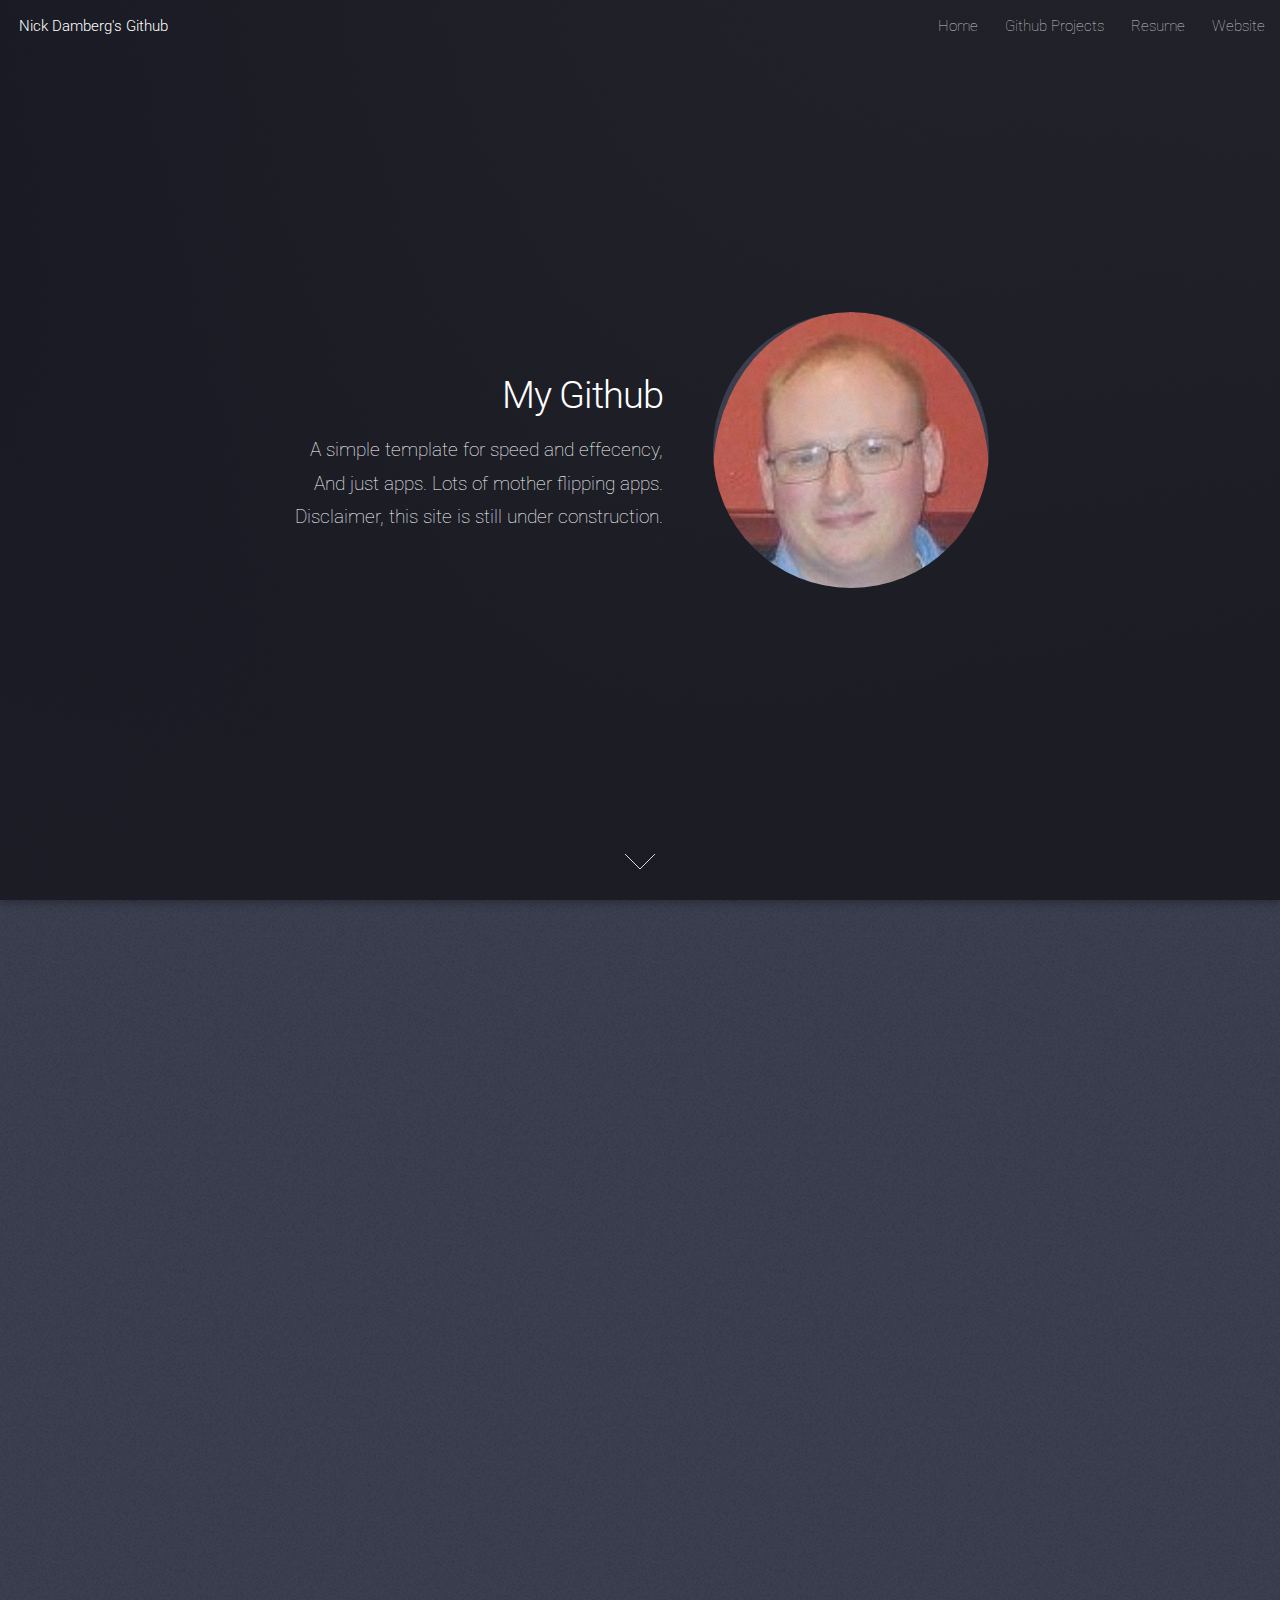
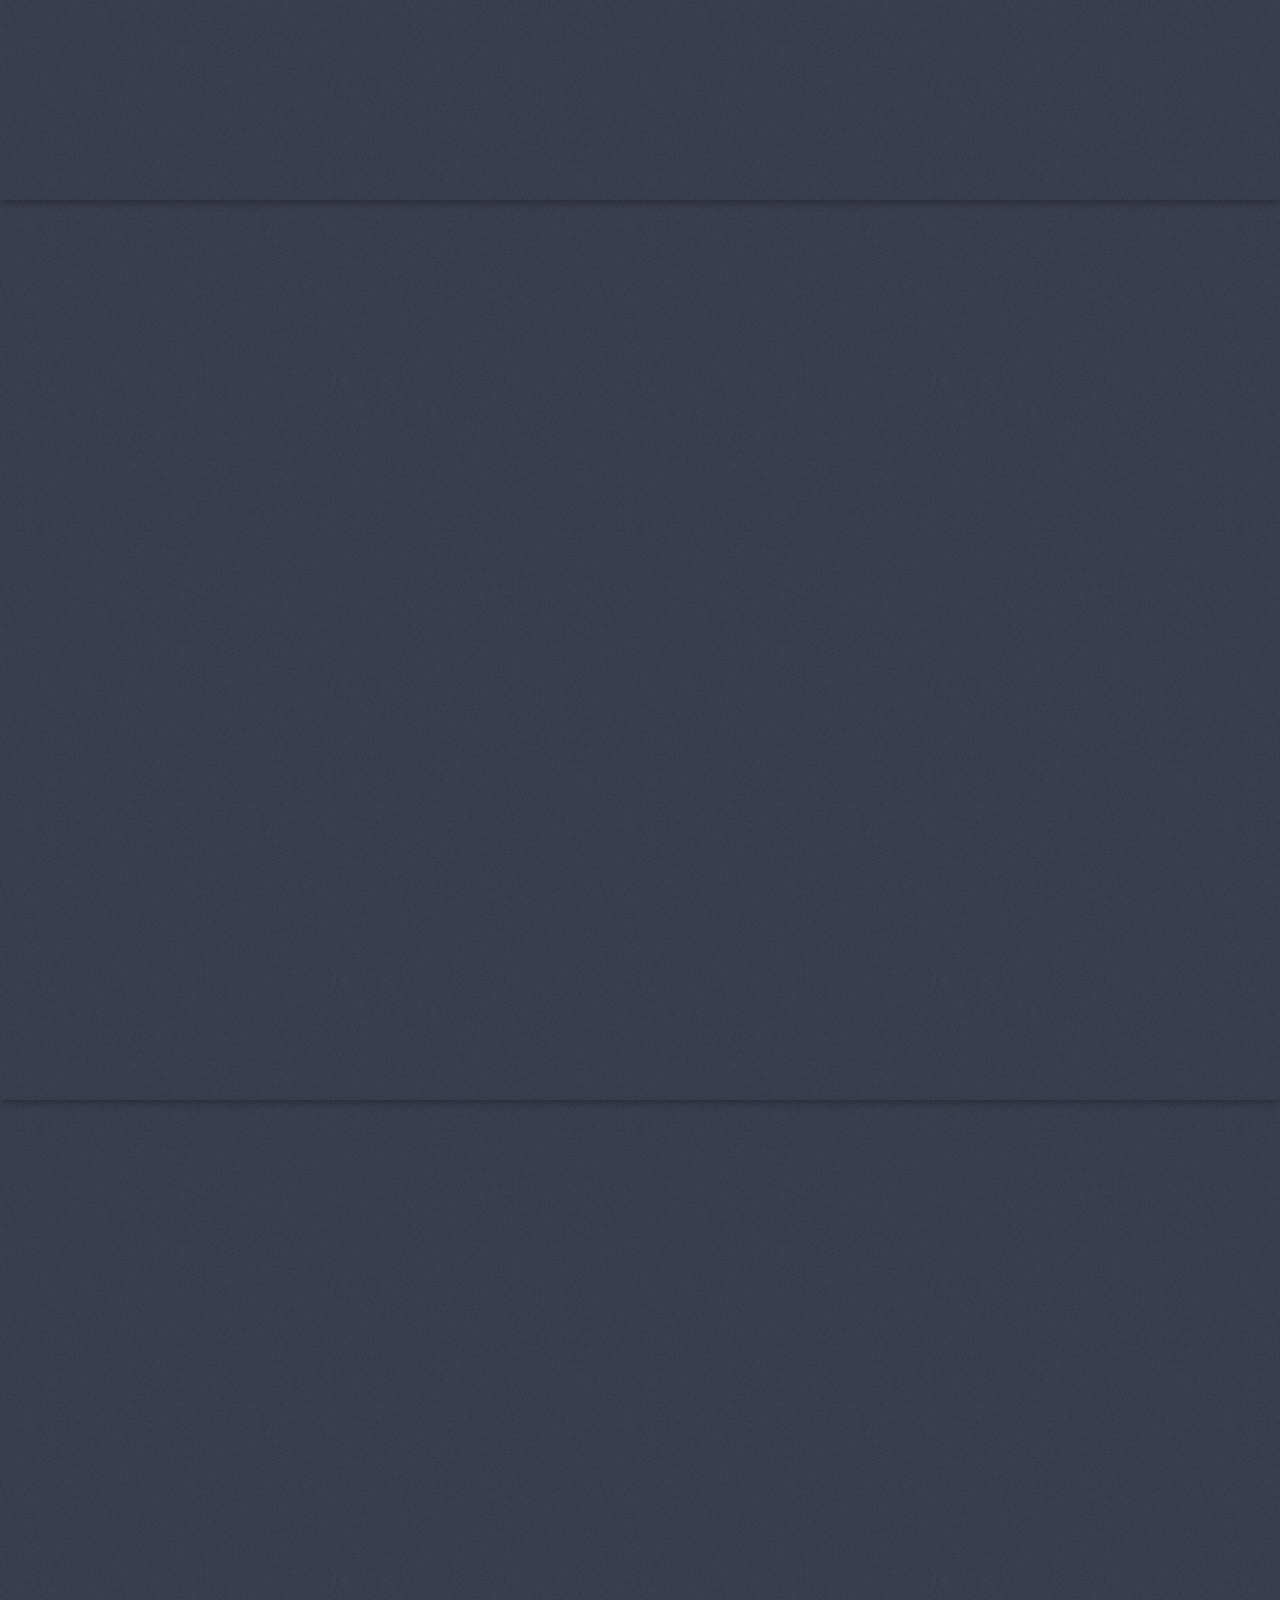
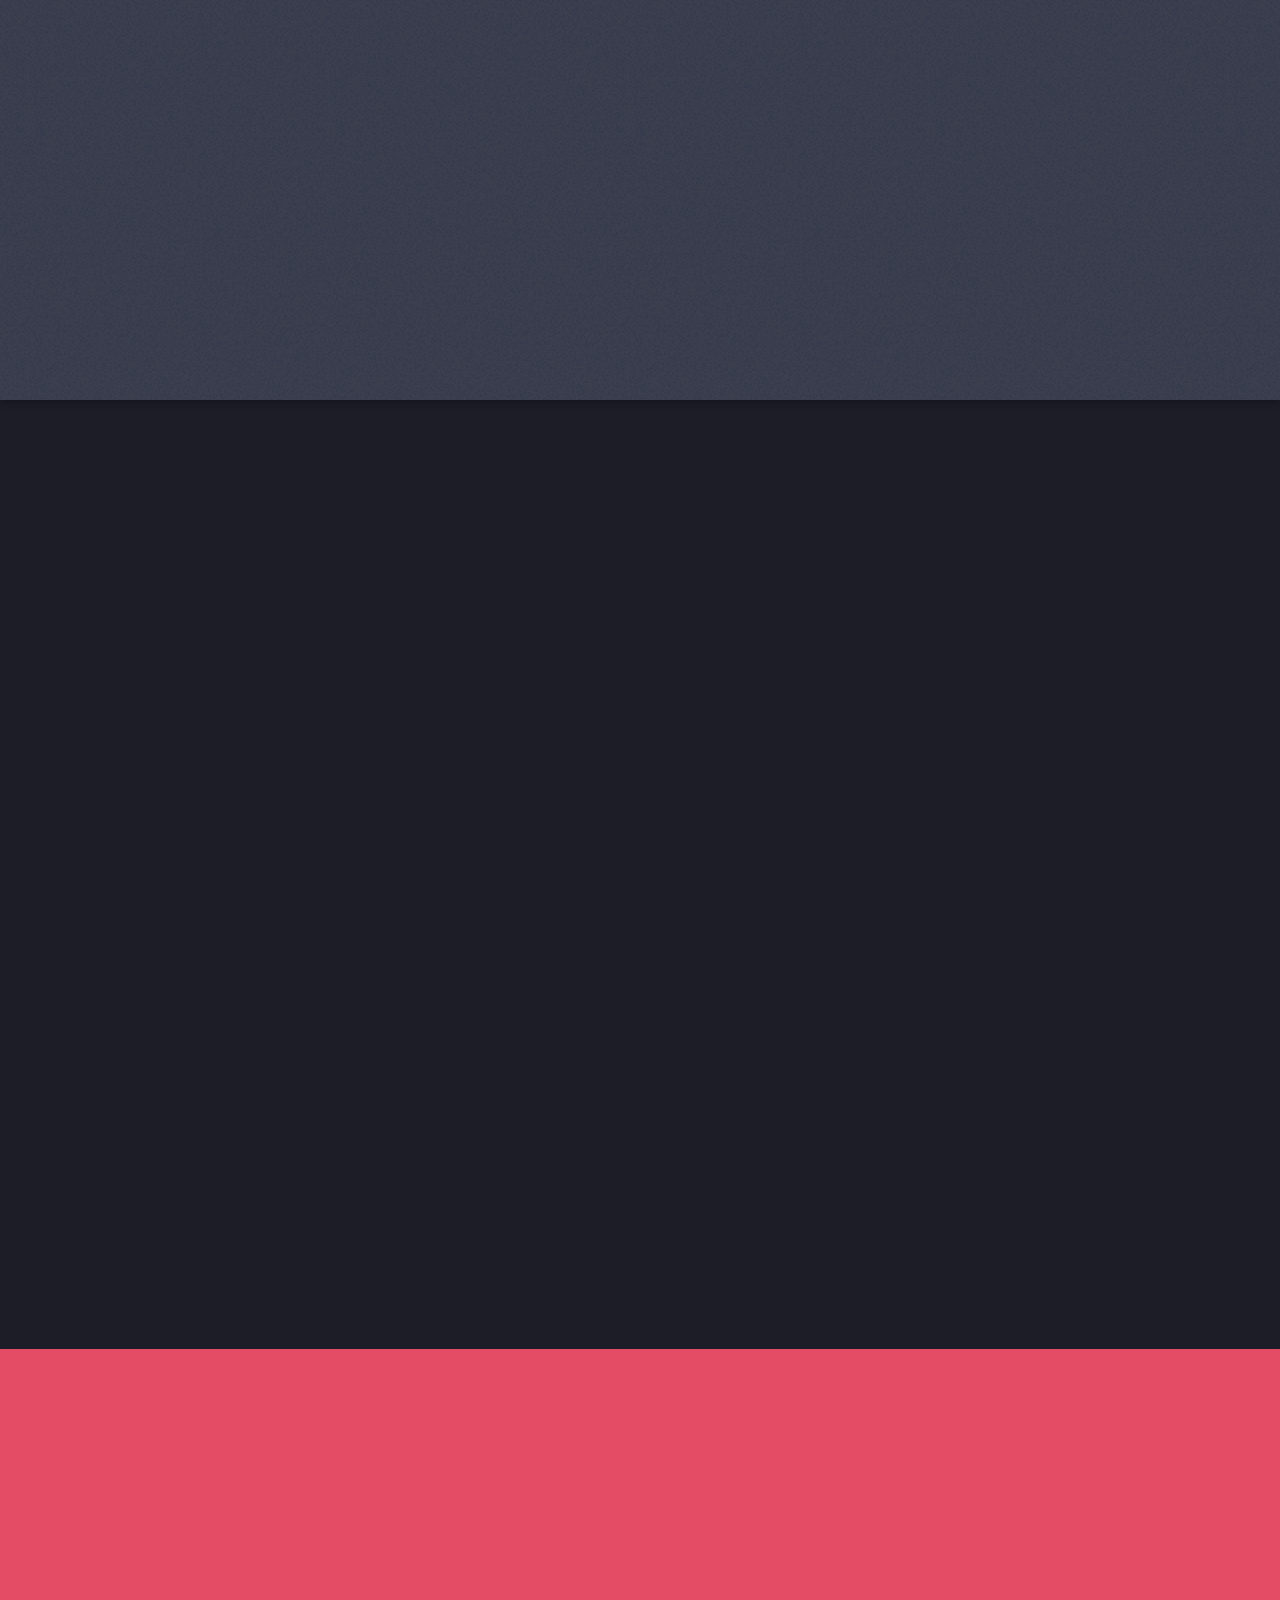
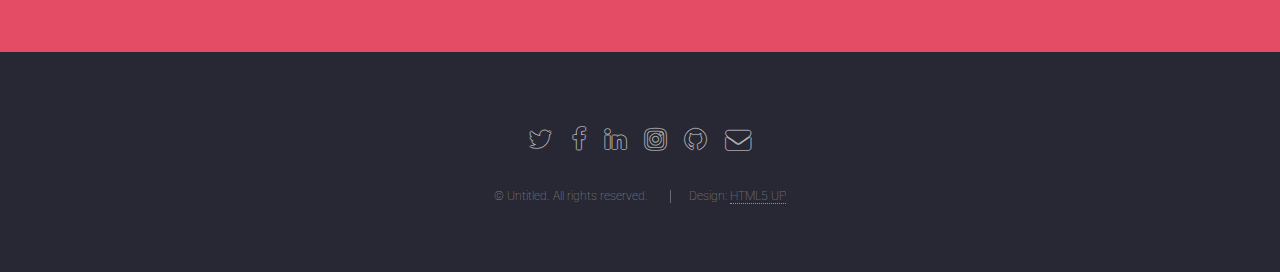
<file: index.html>
<!DOCTYPE HTML>
<!--
	Landed by HTML5 UP
	html5up.net | @ajlkn
	Free for personal and commercial use under the CCA 3.0 license (html5up.net/license)
-->
<html>

<head>
  <title>Nick's Github</title>
  <meta charset="utf-8" />
  <meta name="viewport" content="width=device-width, initial-scale=1" />
  <!--[if lte IE 8]><script src="assets/js/ie/html5shiv.js"></script><![endif]-->
  <link rel="stylesheet" href="assets/css/reset.css" />
  <link rel="stylesheet" href="assets/css/base.css" />
	<link rel="stylesheet" href="assets/css/layout.css" />
	<link rel="stylesheet" href="assets/css/module.css" />
	<link rel="stylesheet" href="assets/css/state.css" />
  <link rel="stylesheet" href="assets/css/theme.css" />
  <!--[if lte IE 9]><link rel="stylesheet" href="assets/css/ie9.css" /><![endif]-->
  <!--[if lte IE 8]><link rel="stylesheet" href="assets/css/ie8.css" /><![endif]-->
</head>

<body class="landing">
  <div id="page-wrapper">

    <!-- Header -->
    <script src="assets/js/header.js"></script>

    <!-- Banner -->
    <section id="banner">
      <div class="content">
        <header>
          <h2>My Github</h2>
          <p>A simple template for speed and effecency,
            <br /> And just apps. Lots of mother flipping apps.
            <br /> Disclaimer, this site is still under construction.</p>

        </header>
        <span class="image">
          <img src="images/headshot.jpg" alt="" />
        </span>
      </div>
      <a href="#one" class="goto-next scrolly">Next</a>
    </section>

    <!-- One -->
    <section id="one" class="spotlight style1 bottom">
      <span class="image fit main">
        <img src="images/pic02.jpg" alt="" />
      </span>
      <div class="content">
        <div class="container">
          <div class="row">
            <div class="4u 12u$(medium)">
              <header>
                <h2>(introduction)</h2>
                <p>My name is Nicholas Damberg, feel free to call me Nick.</p>
              </header>
            </div>
            <div class="4u 12u$(medium)">
              <p>I am a software developer and also a US Navy veteran, where I was an Information Technology Technician.  I had my own business building, repairing, and selling computers while in High School.  I am also on the board of directors for my local Kitsap create community.  I have been building, repairing, and networking computer hardware and software since I was in junior high. I still build and operate my own servers and networks with the latest technology I can get my hands on.</p>
            </div>
            <div class="4u$ 12u$(medium)">
              <p>My latest endeavor has been leveraging software development to take advantage of all of my other skills, I have spent a lot of time self learning a lot of my skills and some traditional educational environments.  I am a very active member of the maker community and supporter of open source hardware and software, I am being handed the reigns for the groups website for both administration and design.  I am looking to use my skill set to build new and innovative things.</p>
            </div>
          </div>
        </div>
      </div>
      <a href="#two" class="goto-next scrolly">Next</a>
    </section>

    <!-- Two -->
    <section id="two" class="spotlight style2 right">
      <span class="image fit main">
        <img src="images/pic03.jpg" alt="" />
      </span>
      <div class="content">
        <header>
          <h2>Interdum amet non magna accumsan</h2>
          <p>Nunc commodo accumsan eget id nisi eu col volutpat magna</p>
        </header>
        <p>Feugiat accumsan lorem eu ac lorem amet ac arcu phasellus tortor enim mi mi nisi praesent adipiscing. Integer mi
          sed nascetur cep aliquet augue varius tempus lobortis porttitor lorem et accumsan consequat adipiscing lorem.</p>
        <ul class="actions">
          <li>
            <a href="#" class="button">Learn More</a>
          </li>
        </ul>
      </div>
      <a href="#three" class="goto-next scrolly">Next</a>
    </section>

    <!-- Three -->
    <section id="three" class="spotlight style3 left">
      <span class="image fit main bottom">
        <img src="images/pic04.jpg" alt="" />
      </span>
      <div class="content">
        <header>
          <h2>Interdum felis blandit praesent sed augue</h2>
          <p>Accumsan integer ultricies aliquam vel massa sapien phasellus</p>
        </header>
        <p>Feugiat accumsan lorem eu ac lorem amet ac arcu phasellus tortor enim mi mi nisi praesent adipiscing. Integer mi
          sed nascetur cep aliquet augue varius tempus lobortis porttitor lorem et accumsan consequat adipiscing lorem.</p>
        <ul class="actions">
          <li>
            <a href="#" class="button">Learn More</a>
          </li>
        </ul>
      </div>
      <a href="#four" class="goto-next scrolly">Next</a>
    </section>

    <!-- Four -->
    <section id="four" class="wrapper style1 special fade-up">
      <div class="container">
        <header class="major">
          <h2>Accumsan sed tempus adipiscing blandit</h2>
          <p>Iaculis ac volutpat vis non enim gravida nisi faucibus posuere arcu consequat</p>
        </header>
        <div class="box alt">
          <div class="row uniform">
            <section class="4u 6u(medium) 12u$(xsmall)">
              <span class="icon alt major fa-area-chart"></span>
              <h3>Ipsum sed commodo</h3>
              <p>Feugiat accumsan lorem eu ac lorem amet accumsan donec. Blandit orci porttitor.</p>
            </section>
            <section class="4u 6u$(medium) 12u$(xsmall)">
              <span class="icon alt major fa-comment"></span>
              <h3>Eleifend lorem ornare</h3>
              <p>Feugiat accumsan lorem eu ac lorem amet accumsan donec. Blandit orci porttitor.</p>
            </section>
            <section class="4u$ 6u(medium) 12u$(xsmall)">
              <span class="icon alt major fa-flask"></span>
              <h3>Cubilia cep lobortis</h3>
              <p>Feugiat accumsan lorem eu ac lorem amet accumsan donec. Blandit orci porttitor.</p>
            </section>
            <section class="4u 6u$(medium) 12u$(xsmall)">
              <span class="icon alt major fa-paper-plane"></span>
              <h3>Non semper interdum</h3>
              <p>Feugiat accumsan lorem eu ac lorem amet accumsan donec. Blandit orci porttitor.</p>
            </section>
            <section class="4u 6u(medium) 12u$(xsmall)">
              <span class="icon alt major fa-file"></span>
              <h3>Odio laoreet accumsan</h3>
              <p>Feugiat accumsan lorem eu ac lorem amet accumsan donec. Blandit orci porttitor.</p>
            </section>
            <section class="4u$ 6u$(medium) 12u$(xsmall)">
              <span class="icon alt major fa-lock"></span>
              <h3>Massa arcu accumsan</h3>
              <p>Feugiat accumsan lorem eu ac lorem amet accumsan donec. Blandit orci porttitor.</p>
            </section>
          </div>
        </div>
        <footer class="major">
          <ul class="actions">
            <li>
              <a href="#" class="button">Magna sed feugiat</a>
            </li>
          </ul>
        </footer>
      </div>
    </section>

    <!-- Five -->
    <section id="five" class="wrapper style2 special fade">
      <div class="container">
        <header>
          <h2>Magna faucibus lorem diam</h2>
          <p>Ante metus praesent faucibus ante integer id accumsan eleifend</p>
        </header>
        <form method="post" action="#" class="container 50%">
          <div class="row uniform 50%">
            <div class="8u 12u$(xsmall)">
              <input type="email" name="email" id="email" placeholder="Your Email Address" />
            </div>
            <div class="4u$ 12u$(xsmall)">
              <input type="submit" value="Get Started" class="fit special" />
            </div>
          </div>
        </form>
      </div>
    </section>

    <!-- Footer -->
    <script src="assets/js/footer.js"></script>

  </div>

  <!-- Scripts -->
  <script src="https://ajax.googleapis.com/ajax/libs/jquery/2.2.4/jquery.min.js"></script>
  <!-- <script src="assets/js/jquery.min.js"></script> -->
  <script src="assets/js/jquery.scrolly.min.js"></script>
  <script src="assets/js/jquery.dropotron.min.js"></script>
  <script src="assets/js/jquery.scrollex.min.js"></script>
  <script src="assets/js/skel.min.js"></script>
  <script src="assets/js/util.js"></script>
  <!--[if lte IE 8]><script src="assets/js/ie/respond.min.js"></script><![endif]-->
  <script src="assets/js/main.js"></script>

</body>

</html>
</file>
<file: assets/css/module.css>
/* Section/Article */

section.special, article.special {
  text-align: center;
}

header p {
  color: #ffffff;
  position: relative;
  margin: 0 0 1.5em 0;
}

header h2 + p {
  font-size: 1.25em;
  margin-top: -1em;
  line-height: 1.75em;
}

header h3 + p {
  font-size: 1.1em;
  margin-top: -0.8em;
  line-height: 1.75em;
}

header h4 + p,
header h5 + p,
header h6 + p {
  font-size: 0.9em;
  margin-top: -0.6em;
  line-height: 1.5em;
}

header.major {
  margin: 0 0 4em 0;
  position: relative;
  text-align: center;
}

  header.major:after {
    background: #e44c65;
    content: '';
    display: inline-block;
    height: 0.2em;
    max-width: 20em;
    width: 75%;
  }

footer.major {
  margin: 4em 0 0 0;
}

/* Form */

form {
  margin: 0 0 2em 0;
}

label {
  color: #ffffff;
  display: block;
  font-size: 0.9em;
  font-weight: 300;
  margin: 0 0 1em 0;
}

input[type="text"],
input[type="password"],
input[type="email"],
select,
textarea {
  -moz-appearance: none;
  -webkit-appearance: none;
  -ms-appearance: none;
  appearance: none;
  -moz-transition: border-color 0.2s ease-in-out;
  -webkit-transition: border-color 0.2s ease-in-out;
  -ms-transition: border-color 0.2s ease-in-out;
  transition: border-color 0.2s ease-in-out;
  background: transparent;
  border-radius: 4px;
  border: solid 1px rgba(255, 255, 255, 0.3);
  color: inherit;
  display: block;
  outline: 0;
  padding: 0 1em;
  text-decoration: none;
  width: 100%;
}

  input[type="text"]:invalid,
  input[type="password"]:invalid,
  input[type="email"]:invalid,
  select:invalid,
  textarea:invalid {
    box-shadow: none;
  }

  input[type="text"]:focus,
  input[type="password"]:focus,
  input[type="email"]:focus,
  select:focus,
  textarea:focus {
    border-color: #e44c65;
  }

.select-wrapper {
  text-decoration: none;
  display: block;
  position: relative;
}

  .select-wrapper:before {
    -moz-osx-font-smoothing: grayscale;
    -webkit-font-smoothing: antialiased;
    font-family: FontAwesome;
    font-style: normal;
    font-weight: normal;
    text-transform: none !important;
  }

  .select-wrapper:before {
    color: rgba(255, 255, 255, 0.3);
    content: '\f078';
    display: block;
    height: 3em;
    line-height: 3em;
    pointer-events: none;
    position: absolute;
    right: 0;
    text-align: center;
    top: 0;
    width: 3em;
  }

  .select-wrapper select::-ms-expand {
    display: none;
  }

input[type="text"],
input[type="password"],
input[type="email"],
select {
  height: 3em;
}

textarea {
  padding: 0.75em 1em;
}

select option {
  background-color: #1c1d26;
  color: #ffffff;
}

select:focus::-ms-value {
  background: transparent;
}

input[type="checkbox"],
input[type="radio"] {
  -moz-appearance: none;
  -webkit-appearance: none;
  -ms-appearance: none;
  appearance: none;
  display: block;
  float: left;
  margin-right: -2em;
  opacity: 0;
  width: 1em;
  z-index: -1;
}

  input[type="checkbox"] + label,
  input[type="radio"] + label {
    text-decoration: none;
    color: rgba(255, 255, 255, 0.75);
    cursor: pointer;
    display: inline-block;
    font-size: 1em;
    font-weight: 100;
    padding-left: 2.55em;
    padding-right: 0.75em;
    position: relative;
  }

    input[type="checkbox"] + label:before,
    input[type="radio"] + label:before {
      -moz-osx-font-smoothing: grayscale;
      -webkit-font-smoothing: antialiased;
      font-family: FontAwesome;
      font-style: normal;
      font-weight: normal;
      text-transform: none !important;
    }

    input[type="checkbox"] + label:before,
    input[type="radio"] + label:before {
      border-radius: 4px;
      border: solid 1px rgba(255, 255, 255, 0.3);
      content: '';
      display: inline-block;
      height: 1.8em;
      left: 0;
      line-height: 1.725em;
      position: absolute;
      text-align: center;
      top: 0;
      width: 1.8em;
    }

  input[type="checkbox"]:checked + label:before,
  input[type="radio"]:checked + label:before {
    background: rgba(255, 255, 255, 0.25);
    color: #ffffff;
    content: '\f00c';
  }

  input[type="checkbox"]:focus + label:before,
  input[type="radio"]:focus + label:before {
    border-color: #e44c65;
  }

input[type="checkbox"] + label:before {
  border-radius: 4px;
}

input[type="radio"] + label:before {
  border-radius: 100%;
}

::-webkit-input-placeholder {
  color: rgba(255, 255, 255, 0.5) !important;
  opacity: 1.0;
}

:-moz-placeholder {
  color: rgba(255, 255, 255, 0.5) !important;
  opacity: 1.0;
}

::-moz-placeholder {
  color: rgba(255, 255, 255, 0.5) !important;
  opacity: 1.0;
}

:-ms-input-placeholder {
  color: rgba(255, 255, 255, 0.5) !important;
  opacity: 1.0;
}

.formerize-placeholder {
  color: rgba(255, 255, 255, 0.5) !important;
  opacity: 1.0;
}
</file>
<file: assets/css/state.css>
/* Loader */

@-moz-keyframes spinner-show {
  0% {
    opacity: 0;
  }

  100% {
    opacity: 1;
  }
}

@-webkit-keyframes spinner-show {
  0% {
    opacity: 0;
  }

  100% {
    opacity: 1;
  }
}

@-ms-keyframes spinner-show {
  0% {
    opacity: 0;
  }

  100% {
    opacity: 1;
  }
}

@keyframes spinner-show {
  0% {
    opacity: 0;
  }

  100% {
    opacity: 1;
  }
}

@-moz-keyframes spinner-hide {
  0% {
    color: rgba(255, 255, 255, 0.15);
    z-index: 100001;
    -moz-transform: scale(1) rotate(0deg);
    -webkit-transform: scale(1) rotate(0deg);
    -ms-transform: scale(1) rotate(0deg);
    transform: scale(1) rotate(0deg);
  }

  99% {
    color: #1c1d26;
    z-index: 100001;
    -moz-transform: scale(0.5) rotate(360deg);
    -webkit-transform: scale(0.5) rotate(360deg);
    -ms-transform: scale(0.5) rotate(360deg);
    transform: scale(0.5) rotate(360deg);
  }

  100% {
    color: #1c1d26;
    z-index: -1;
    -moz-transform: scale(0.5) rotate(360deg);
    -webkit-transform: scale(0.5) rotate(360deg);
    -ms-transform: scale(0.5) rotate(360deg);
    transform: scale(0.5) rotate(360deg);
  }
}

@-webkit-keyframes spinner-hide {
  0% {
    color: rgba(255, 255, 255, 0.15);
    z-index: 100001;
    -moz-transform: scale(1) rotate(0deg);
    -webkit-transform: scale(1) rotate(0deg);
    -ms-transform: scale(1) rotate(0deg);
    transform: scale(1) rotate(0deg);
  }

  99% {
    color: #1c1d26;
    z-index: 100001;
    -moz-transform: scale(0.5) rotate(360deg);
    -webkit-transform: scale(0.5) rotate(360deg);
    -ms-transform: scale(0.5) rotate(360deg);
    transform: scale(0.5) rotate(360deg);
  }

  100% {
    color: #1c1d26;
    z-index: -1;
    -moz-transform: scale(0.5) rotate(360deg);
    -webkit-transform: scale(0.5) rotate(360deg);
    -ms-transform: scale(0.5) rotate(360deg);
    transform: scale(0.5) rotate(360deg);
  }
}

@-ms-keyframes spinner-hide {
  0% {
    color: rgba(255, 255, 255, 0.15);
    z-index: 100001;
    -moz-transform: scale(1) rotate(0deg);
    -webkit-transform: scale(1) rotate(0deg);
    -ms-transform: scale(1) rotate(0deg);
    transform: scale(1) rotate(0deg);
  }

  99% {
    color: #1c1d26;
    z-index: 100001;
    -moz-transform: scale(0.5) rotate(360deg);
    -webkit-transform: scale(0.5) rotate(360deg);
    -ms-transform: scale(0.5) rotate(360deg);
    transform: scale(0.5) rotate(360deg);
  }

  100% {
    color: #1c1d26;
    z-index: -1;
    -moz-transform: scale(0.5) rotate(360deg);
    -webkit-transform: scale(0.5) rotate(360deg);
    -ms-transform: scale(0.5) rotate(360deg);
    transform: scale(0.5) rotate(360deg);
  }
}

@keyframes spinner-hide {
  0% {
    color: rgba(255, 255, 255, 0.15);
    z-index: 100001;
    -moz-transform: scale(1) rotate(0deg);
    -webkit-transform: scale(1) rotate(0deg);
    -ms-transform: scale(1) rotate(0deg);
    transform: scale(1) rotate(0deg);
  }

  99% {
    color: #1c1d26;
    z-index: 100001;
    -moz-transform: scale(0.5) rotate(360deg);
    -webkit-transform: scale(0.5) rotate(360deg);
    -ms-transform: scale(0.5) rotate(360deg);
    transform: scale(0.5) rotate(360deg);
  }

  100% {
    color: #1c1d26;
    z-index: -1;
    -moz-transform: scale(0.5) rotate(360deg);
    -webkit-transform: scale(0.5) rotate(360deg);
    -ms-transform: scale(0.5) rotate(360deg);
    transform: scale(0.5) rotate(360deg);
  }
}

@-moz-keyframes spinner-rotate {
  0% {
    -moz-transform: scale(1) rotate(0deg);
    -webkit-transform: scale(1) rotate(0deg);
    -ms-transform: scale(1) rotate(0deg);
    transform: scale(1) rotate(0deg);
  }

  100% {
    -moz-transform: scale(1) rotate(360deg);
    -webkit-transform: scale(1) rotate(360deg);
    -ms-transform: scale(1) rotate(360deg);
    transform: scale(1) rotate(360deg);
  }
}

@-webkit-keyframes spinner-rotate {
  0% {
    -moz-transform: scale(1) rotate(0deg);
    -webkit-transform: scale(1) rotate(0deg);
    -ms-transform: scale(1) rotate(0deg);
    transform: scale(1) rotate(0deg);
  }

  100% {
    -moz-transform: scale(1) rotate(360deg);
    -webkit-transform: scale(1) rotate(360deg);
    -ms-transform: scale(1) rotate(360deg);
    transform: scale(1) rotate(360deg);
  }
}

@-ms-keyframes spinner-rotate {
  0% {
    -moz-transform: scale(1) rotate(0deg);
    -webkit-transform: scale(1) rotate(0deg);
    -ms-transform: scale(1) rotate(0deg);
    transform: scale(1) rotate(0deg);
  }

  100% {
    -moz-transform: scale(1) rotate(360deg);
    -webkit-transform: scale(1) rotate(360deg);
    -ms-transform: scale(1) rotate(360deg);
    transform: scale(1) rotate(360deg);
  }
}

@keyframes spinner-rotate {
  0% {
    -moz-transform: scale(1) rotate(0deg);
    -webkit-transform: scale(1) rotate(0deg);
    -ms-transform: scale(1) rotate(0deg);
    transform: scale(1) rotate(0deg);
  }

  100% {
    -moz-transform: scale(1) rotate(360deg);
    -webkit-transform: scale(1) rotate(360deg);
    -ms-transform: scale(1) rotate(360deg);
    transform: scale(1) rotate(360deg);
  }
}

@-moz-keyframes overlay-hide {
  0% {
    opacity: 1;
    z-index: 100000;
  }

  15% {
    opacity: 1;
    z-index: 100000;
  }

  99% {
    opacity: 0;
    z-index: 100000;
  }

  100% {
    opacity: 0;
    z-index: -1;
  }
}

@-webkit-keyframes overlay-hide {
  0% {
    opacity: 1;
    z-index: 100000;
  }

  15% {
    opacity: 1;
    z-index: 100000;
  }

  99% {
    opacity: 0;
    z-index: 100000;
  }

  100% {
    opacity: 0;
    z-index: -1;
  }
}

@-ms-keyframes overlay-hide {
  0% {
    opacity: 1;
    z-index: 100000;
  }

  15% {
    opacity: 1;
    z-index: 100000;
  }

  99% {
    opacity: 0;
    z-index: 100000;
  }

  100% {
    opacity: 0;
    z-index: -1;
  }
}

@keyframes overlay-hide {
  0% {
    opacity: 1;
    z-index: 100000;
  }

  15% {
    opacity: 1;
    z-index: 100000;
  }

  99% {
    opacity: 0;
    z-index: 100000;
  }

  100% {
    opacity: 0;
    z-index: -1;
  }
}

body.landing {
  text-decoration: none;
}

  body.landing:before {
    -moz-osx-font-smoothing: grayscale;
    -webkit-font-smoothing: antialiased;
    font-family: FontAwesome;
    font-style: normal;
    font-weight: normal;
    text-transform: none !important;
  }

  body.landing:before {
    -moz-animation: spinner-show 1.5s 1 0.25s ease forwards, spinner-hide 0.25s ease-in-out forwards !important;
    -webkit-animation: spinner-show 1.5s 1 0.25s ease forwards, spinner-hide 0.25s ease-in-out forwards !important;
    -ms-animation: spinner-show 1.5s 1 0.25s ease forwards, spinner-hide 0.25s ease-in-out forwards !important;
    animation: spinner-show 1.5s 1 0.25s ease forwards, spinner-hide 0.25s ease-in-out forwards !important;
    -moz-transform-origin: 50% 50%;
    -webkit-transform-origin: 50% 50%;
    -ms-transform-origin: 50% 50%;
    transform-origin: 50% 50%;
    color: rgba(255, 255, 255, 0.15);
    content: '\f1ce';
    cursor: default;
    display: block;
    font-size: 2em;
    height: 2em;
    left: 50%;
    line-height: 2em;
    margin: -1em 0 0 -1em;
    opacity: 0;
    position: fixed;
    text-align: center;
    top: 50%;
    width: 2em;
    z-index: -1;
  }

  body.landing:after {
    -moz-animation: overlay-hide 1.5s ease-in forwards !important;
    -webkit-animation: overlay-hide 1.5s ease-in forwards !important;
    -ms-animation: overlay-hide 1.5s ease-in forwards !important;
    animation: overlay-hide 1.5s ease-in forwards !important;
    background: #1c1d26;
    content: '';
    display: block;
    height: 100%;
    left: 0;
    opacity: 0;
    position: fixed;
    top: 0;
    width: 100%;
    z-index: -1;
  }

  body.landing.is-loading:before {
    -moz-animation: spinner-show 1.5s 1 0.25s ease forwards, spinner-rotate 0.75s infinite linear !important;
    -webkit-animation: spinner-show 1.5s 1 0.25s ease forwards, spinner-rotate 0.75s infinite linear !important;
    -ms-animation: spinner-show 1.5s 1 0.25s ease forwards, spinner-rotate 0.75s infinite linear !important;
    animation: spinner-show 1.5s 1 0.25s ease forwards, spinner-rotate 0.75s infinite linear !important;
    z-index: 100001;
  }

  body.landing.is-loading:after {
    -moz-animation: none !important;
    -webkit-animation: none !important;
    -ms-animation: none !important;
    animation: none !important;
    opacity: 1;
    z-index: 100000;
  }

@media (-webkit-min-device-pixel-ratio: 2) {

  body.landing:before {
    line-height: 2.025em;
  }

}

/* Dropotron */

.dropotron {
  background: rgba(39, 40, 51, 0.965);
  border-radius: 4px;
  box-shadow: 0 0.075em 0.35em 0 rgba(0, 0, 0, 0.125);
  list-style: none;
  margin-top: calc(-0.25em + 1px);
  min-width: 12em;
  padding: 0.25em 0;
}

  .dropotron > li {
    border-top: solid 1px rgba(255, 255, 255, 0.035);
    padding: 0;
  }

    .dropotron > li a, .dropotron > li span {
      border: 0;
      color: rgba(255, 255, 255, 0.75);
      display: block;
      padding: 0.1em 1em;
      text-decoration: none;
    }

    .dropotron > li:first-child {
      border-top: 0;
    }

    .dropotron > li.active > a, .dropotron > li.active > span {
      color: #e44c65;
    }

  .dropotron.level-0 {
    font-size: 0.8em;
    margin-top: 1em;
  }

    .dropotron.level-0:before {
      -moz-transform: rotate(45deg);
      -webkit-transform: rotate(45deg);
      -ms-transform: rotate(45deg);
      transform: rotate(45deg);
      background: #272833;
      content: '';
      display: block;
      height: 1em;
      position: absolute;
      right: 1.5em;
      top: -0.5em;
      width: 1em;
    }

body.landing .dropotron.level-0 {
  margin-top: 0;
}
</file>
<file: assets/css/theme.css>
/* Box Model */

*, *:before, *:after {
  -moz-box-sizing: border-box;
  -webkit-box-sizing: border-box;
  box-sizing: border-box;
}

/* Box */

.box {
  border-radius: 4px;
  border: solid 1px rgba(255, 255, 255, 0.3);
  margin-bottom: 2em;
  padding: 1.5em;
}

  .box > :last-child,
  .box > :last-child > :last-child,
  .box > :last-child > :last-child > :last-child {
    margin-bottom: 0;
  }

  .box.alt {
    border: 0;
    border-radius: 0;
    padding: 0;
  }

/* Icon */

.icon {
  text-decoration: none;
  border-bottom: none;
  position: relative;
}

  .icon:before {
    -moz-osx-font-smoothing: grayscale;
    -webkit-font-smoothing: antialiased;
    font-family: FontAwesome;
    font-style: normal;
    font-weight: normal;
    text-transform: none !important;
  }

  .icon > .label {
    display: none;
  }

  .icon.alt {
    text-decoration: none;
  }

    .icon.alt:before {
      -moz-osx-font-smoothing: grayscale;
      -webkit-font-smoothing: antialiased;
      font-family: FontAwesome;
      font-style: normal;
      font-weight: normal;
      text-transform: none !important;
    }

    .icon.alt:before {
      color: #1c1d26 !important;
      text-shadow: 1px 0 0 #ffffff, -1px 0 0 #ffffff, 0 1px 0 #ffffff, 0 -1px 0 #ffffff;
    }

  .icon.major {
    background: #272833;
    border-radius: 100%;
    cursor: default;
    display: inline-block;
    height: 6em;
    line-height: 6em;
    margin: 0 0 2em 0;
    text-align: center;
    width: 6em;
  }

    .icon.major:before {
      font-size: 2.25em;
    }

    .icon.major.alt {
      text-decoration: none;
    }

      .icon.major.alt:before {
        -moz-osx-font-smoothing: grayscale;
        -webkit-font-smoothing: antialiased;
        font-family: FontAwesome;
        font-style: normal;
        font-weight: normal;
        text-transform: none !important;
      }

      .icon.major.alt:before {
        color: #272833 !important;
        text-shadow: 1px 0 0 #ffffff, -1px 0 0 #ffffff, 0 1px 0 #ffffff, 0 -1px 0 #ffffff;
      }

/* Image */

.image {
  border-radius: 4px;
  border: 0;
  display: inline-block;
  position: relative;
  overflow: hidden;
}

  .image:before {
    content: '';
    display: block;
    position: absolute;
    left: 0;
    top: 0;
    background-image: url("images/overlay.png");
    width: 100%;
    height: 100%;
    z-index: 1;
  }

  .image img {
    border-radius: 4px;
    display: block;
  }

  .image.left {
    float: left;
    margin: 0 1.5em 1em 0;
    top: 0.25em;
  }

  .image.right {
    float: right;
    margin: 0 0 1em 1.5em;
    top: 0.25em;
  }

  .image.left, .image.right {
    max-width: 40%;
  }

    .image.left img, .image.right img {
      width: 100%;
    }

  .image.fit {
    display: block;
    margin: 0 0 2em 0;
    width: 100%;
  }

    .image.fit img {
      width: 100%;
    }

/* List */

ol {
  list-style: decimal;
  margin: 0 0 2em 0;
  padding-left: 1.25em;
}

  ol li {
    padding-left: 0.25em;
  }

ul {
  list-style: disc;
  margin: 0 0 2em 0;
  padding-left: 1em;
}

  ul li {
    padding-left: 0.5em;
  }

  ul.alt {
    list-style: none;
    padding-left: 0;
  }

    ul.alt li {
      border-top: solid 1px rgba(255, 255, 255, 0.3);
      padding: 0.5em 0;
    }

      ul.alt li:first-child {
        border-top: 0;
        padding-top: 0;
      }

  ul.icons {
    cursor: default;
    list-style: none;
    padding-left: 0;
  }

    ul.icons li {
      display: inline-block;
      height: 2.5em;
      line-height: 2.5em;
      padding: 0 0.5em;
    }

      ul.icons li .icon {
        font-size: 0.8em;
      }

        ul.icons li .icon:before {
          font-size: 2em;
        }

  ul.actions {
    cursor: default;
    list-style: none;
    padding-left: 0;
  }

    ul.actions li {
      display: inline-block;
      padding: 0 1em 0 0;
      vertical-align: middle;
    }

      ul.actions li:last-child {
        padding-right: 0;
      }

    ul.actions.small li {
      padding: 0 0.5em 0 0;
    }

    ul.actions.vertical li {
      display: block;
      padding: 1em 0 0 0;
    }

      ul.actions.vertical li:first-child {
        padding-top: 0;
      }

      ul.actions.vertical li > * {
        margin-bottom: 0;
      }

    ul.actions.vertical.small li {
      padding: 0.5em 0 0 0;
    }

      ul.actions.vertical.small li:first-child {
        padding-top: 0;
      }

    ul.actions.fit {
      display: table;
      margin-left: -1em;
      padding: 0;
      table-layout: fixed;
      width: calc(100% + 1em);
    }

      ul.actions.fit li {
        display: table-cell;
        padding: 0 0 0 1em;
      }

        ul.actions.fit li > * {
          margin-bottom: 0;
        }

      ul.actions.fit.small {
        margin-left: -0.5em;
        width: calc(100% + 0.5em);
      }

        ul.actions.fit.small li {
          padding: 0 0 0 0.5em;
        }

dl {
  margin: 0 0 2em 0;
}

/* Table */

.table-wrapper {
  -webkit-overflow-scrolling: touch;
  overflow-x: auto;
}

table {
  margin: 0 0 2em 0;
  width: 100%;
}

  table tbody tr {
    border: solid 1px rgba(255, 255, 255, 0.3);
    border-left: 0;
    border-right: 0;
  }

    table tbody tr:nth-child(2n + 1) {
      background-color: rgba(255, 255, 255, 0.075);
    }

  table td {
    padding: 0.75em 0.75em;
  }

  table th {
    color: #ffffff;
    font-size: 0.9em;
    font-weight: 300;
    padding: 0 0.75em 0.75em 0.75em;
    text-align: left;
  }

  table thead {
    border-bottom: solid 1px rgba(255, 255, 255, 0.3);
  }

  table tfoot {
    border-top: solid 1px rgba(255, 255, 255, 0.3);
  }

  table.alt {
    border-collapse: separate;
  }

    table.alt tbody tr td {
      border: solid 1px rgba(255, 255, 255, 0.3);
      border-left-width: 0;
      border-top-width: 0;
    }

      table.alt tbody tr td:first-child {
        border-left-width: 1px;
      }

    table.alt tbody tr:first-child td {
      border-top-width: 1px;
    }

    table.alt thead {
      border-bottom: 0;
    }

    table.alt tfoot {
      border-top: 0;
    }

/* Button */

input[type="submit"],
input[type="reset"],
input[type="button"],
.button {
  -moz-appearance: none;
  -webkit-appearance: none;
  -ms-appearance: none;
  appearance: none;
  -moz-transition: background-color 0.2s ease-in-out, color 0.2s ease-in-out, box-shadow 0.2s ease-in-out;
  -webkit-transition: background-color 0.2s ease-in-out, color 0.2s ease-in-out, box-shadow 0.2s ease-in-out;
  -ms-transition: background-color 0.2s ease-in-out, color 0.2s ease-in-out, box-shadow 0.2s ease-in-out;
  transition: background-color 0.2s ease-in-out, color 0.2s ease-in-out, box-shadow 0.2s ease-in-out;
  background-color: transparent;
  border-radius: 4px;
  border: 0;
  box-shadow: inset 0 0 0 1px rgba(255, 255, 255, 0.3);
  color: #ffffff !important;
  cursor: pointer;
  display: inline-block;
  font-weight: 300;
  height: 3em;
  line-height: 3em;
  padding: 0 2.25em;
  text-align: center;
  text-decoration: none;
  white-space: nowrap;
}

  input[type="submit"]:hover, input[type="submit"]:active,
  input[type="reset"]:hover,
  input[type="reset"]:active,
  input[type="button"]:hover,
  input[type="button"]:active,
  .button:hover,
  .button:active {
    box-shadow: inset 0 0 0 1px #e44c65;
    color: #e44c65 !important;
  }

  input[type="submit"]:active,
  input[type="reset"]:active,
  input[type="button"]:active,
  .button:active {
    background-color: rgba(228, 76, 101, 0.15);
  }

  input[type="submit"].icon:before,
  input[type="reset"].icon:before,
  input[type="button"].icon:before,
  .button.icon:before {
    margin-right: 0.5em;
  }

  input[type="submit"].fit,
  input[type="reset"].fit,
  input[type="button"].fit,
  .button.fit {
    display: block;
    margin: 0 0 1em 0;
    width: 100%;
  }

  input[type="submit"].small,
  input[type="reset"].small,
  input[type="button"].small,
  .button.small {
    font-size: 0.8em;
  }

  input[type="submit"].big,
  input[type="reset"].big,
  input[type="button"].big,
  .button.big {
    font-size: 1.35em;
  }

  input[type="submit"].special,
  input[type="reset"].special,
  input[type="button"].special,
  .button.special {
    background-color: #e44c65;
    box-shadow: none;
    color: #ffffff !important;
  }

    input[type="submit"].special:hover,
    input[type="reset"].special:hover,
    input[type="button"].special:hover,
    .button.special:hover {
      background-color: #e76278;
    }

    input[type="submit"].special:active,
    input[type="reset"].special:active,
    input[type="button"].special:active,
    .button.special:active {
      background-color: #e13652;
    }

  input[type="submit"].disabled, input[type="submit"]:disabled,
  input[type="reset"].disabled,
  input[type="reset"]:disabled,
  input[type="button"].disabled,
  input[type="button"]:disabled,
  .button.disabled,
  .button:disabled {
    background-color: rgba(255, 255, 255, 0.3) !important;
    box-shadow: none !important;
    color: #ffffff !important;
    cursor: default;
    opacity: 0.25;
  }

/* Goto Next */

.goto-next {
  border: 0;
  bottom: 0;
  display: block;
  height: 5em;
  left: 50%;
  margin: 0 0 0 -5em;
  overflow: hidden;
  position: absolute;
  text-indent: 10em;
  white-space: nowrap;
  width: 10em;
  z-index: 1;
}

  .goto-next:before {
    background-image: url("images/arrow.svg");
    background-position: center center;
    background-repeat: no-repeat;
    background-size: contain;
    content: '';
    display: block;
    height: 1.5em;
    left: 50%;
    margin: -0.75em 0 0 -1em;
    position: absolute;
    top: 50%;
    width: 2em;
    z-index: 1;
  }

/* Spotlight */

.spotlight {
  background-attachment: fixed;
  background-position: center center;
  background-size: cover;
  box-shadow: 0 0.25em 0.5em 0 rgba(0, 0, 0, 0.25);
  height: 100vh;
  overflow: hidden;
  position: relative;
}

  .spotlight:nth-last-of-type(1) {
    z-index: 1;
  }

  .spotlight:nth-last-of-type(2) {
    z-index: 2;
  }

  .spotlight:nth-last-of-type(3) {
    z-index: 3;
  }

  .spotlight:nth-last-of-type(4) {
    z-index: 4;
  }

  .spotlight:nth-last-of-type(5) {
    z-index: 5;
  }

  .spotlight:nth-last-of-type(6) {
    z-index: 6;
  }

  .spotlight:nth-last-of-type(7) {
    z-index: 7;
  }

  .spotlight:nth-last-of-type(8) {
    z-index: 8;
  }

  .spotlight:nth-last-of-type(9) {
    z-index: 9;
  }

  .spotlight:nth-last-of-type(10) {
    z-index: 10;
  }

  .spotlight:nth-last-of-type(11) {
    z-index: 11;
  }

  .spotlight:nth-last-of-type(12) {
    z-index: 12;
  }

  .spotlight:nth-last-of-type(13) {
    z-index: 13;
  }

  .spotlight:nth-last-of-type(14) {
    z-index: 14;
  }

  .spotlight:nth-last-of-type(15) {
    z-index: 15;
  }

  .spotlight:nth-last-of-type(16) {
    z-index: 16;
  }

  .spotlight:nth-last-of-type(17) {
    z-index: 17;
  }

  .spotlight:nth-last-of-type(18) {
    z-index: 18;
  }

  .spotlight:nth-last-of-type(19) {
    z-index: 19;
  }

  .spotlight:nth-last-of-type(20) {
    z-index: 20;
  }

  .spotlight:before {
    background-image: url("images/overlay.png");
    content: '';
    display: block;
    height: 100%;
    left: 0;
    top: 0;
    width: 100%;
  }

  .spotlight .image.main {
    display: none;
  }

    .spotlight .image.main img {
      position: relative;
    }

  .spotlight .content {
    -moz-transform: translate(0,0);
    -webkit-transform: translate(0,0);
    -ms-transform: translate(0,0);
    transform: translate(0,0);
    -moz-transition: -moz-transform 1s ease, opacity 1s ease;
    -webkit-transition: -webkit-transform 1s ease, opacity 1s ease;
    -ms-transition: -ms-transform 1s ease, opacity 1s ease;
    transition: transform 1s ease, opacity 1s ease;
    background: rgba(23, 24, 32, 0.95);
    border-style: solid;
    opacity: 1;
    position: absolute;
  }

  .spotlight .goto-next {
    -moz-transform: translate(0,0);
    -webkit-transform: translate(0,0);
    -ms-transform: translate(0,0);
    transform: translate(0,0);
    -moz-transition: -moz-transform 0.75s ease, opacity 1s ease-in;
    -webkit-transition: -webkit-transform 0.75s ease, opacity 1s ease-in;
    -ms-transition: -ms-transform 0.75s ease, opacity 1s ease-in;
    transition: transform 0.75s ease, opacity 1s ease-in;
    -moz-transition-delay: 0.5s;
    -webkit-transition-delay: 0.5s;
    -ms-transition-delay: 0.5s;
    transition-delay: 0.5s;
    opacity: 1;
  }

  .spotlight.top .content, .spotlight.bottom .content {
    left: 0;
    padding: 5.1em 0 3.1em 0;
    width: 100%;
  }

  .spotlight.top .content {
    border-bottom-width: 0.35em;
    top: 0;
  }

  .spotlight.bottom .content {
    border-top-width: 0.35em;
    bottom: 0;
  }

  .spotlight.left .content, .spotlight.right .content {
    height: 101%;
    padding: 6em 3em;
    top: 0;
    width: 28em;
  }

  .spotlight.left .content {
    border-right-width: 0.35em;
    left: 0;
  }

  .spotlight.right .content {
    border-left-width: 0.35em;
    right: 0;
  }

  .spotlight.style1 .content {
    border-color: #e44c65;
  }

  .spotlight.style2 .content {
    border-color: #5480f1;
  }

  .spotlight.style3 .content {
    border-color: #39c088;
  }

  .spotlight.inactive .content {
    opacity: 0;
  }

  .spotlight.inactive .goto-next {
    -moz-transform: translate(0,1.5em);
    -webkit-transform: translate(0,1.5em);
    -ms-transform: translate(0,1.5em);
    transform: translate(0,1.5em);
    opacity: 0;
  }

  .spotlight.inactive.top .content {
    -moz-transform: translate(0,-5em);
    -webkit-transform: translate(0,-5em);
    -ms-transform: translate(0,-5em);
    transform: translate(0,-5em);
  }

  .spotlight.inactive.bottom .content {
    -moz-transform: translate(0,5em);
    -webkit-transform: translate(0,5em);
    -ms-transform: translate(0,5em);
    transform: translate(0,5em);
  }

  .spotlight.inactive.left .content {
    -moz-transform: translate(-5em,0);
    -webkit-transform: translate(-5em,0);
    -ms-transform: translate(-5em,0);
    transform: translate(-5em,0);
  }

  .spotlight.inactive.right .content {
    -moz-transform: translate(5em,0);
    -webkit-transform: translate(5em,0);
    -ms-transform: translate(5em,0);
    transform: translate(5em,0);
  }

body.is-touch .spotlight {
  background-attachment: scroll;
}

/* XLarge */

@media screen and (max-width: 1680px) {

  /* Basic */

    body, input, select, textarea {
      font-size: 13pt;
    }

}

/* Large */

@media screen and (max-width: 1280px) {

  /* Basic */

    body, input, select, textarea {
      font-size: 11.5pt;
    }

  /* Spotlight */

    .spotlight.top .content {
      padding: 3.825em 0 1.825em 0;
    }

    .spotlight.bottom .content {
      padding: 3.825em 0 2.95em 0;
    }

    .spotlight.left .content, .spotlight.right .content {
      padding: 4.5em 2.5em;
      width: 25em;
    }

  /* Wrapper */

    .wrapper {
      padding: 4.5em 0 2.5em 0;
    }

  /* Dropotron */

    .dropotron.level-0 {
      font-size: 1em;
    }

  /* Banner */

    #banner .content {
      padding: 4.5em;
    }

  /* Footer */

    #footer {
      padding: 4.5em 0;
    }

}

/* Medium */

@media screen and (max-width: 980px) {

  /* Basic */

    body, input, select, textarea {
      font-size: 12pt;
    }

  /* Spotlight */

    .spotlight {
      background-attachment: scroll;
      height: auto;
    }

      .spotlight .image.main {
        display: block;
        margin: 0;
        max-height: 40vh;
        overflow: hidden;
      }

      .spotlight .content {
        background-color: #1c1d26;
        border-width: 0 !important;
        border-top-width: 0.35em !important;
        bottom: auto !important;
        left: auto !important;
        padding: 4.5em 2.5em 2.5em 2.5em !important;
        position: relative;
        right: auto !important;
        text-align: center;
        top: auto !important;
        width: 100% !important;
      }

      .spotlight .goto-next {
        display: none;
      }

  /* Wrapper */

    .wrapper {
      padding: 4.5em 2.5em 2.5em 2.5em;
    }

  /* Banner */

    #banner {
      background-attachment: scroll;
    }

      #banner .goto-next {
        height: 7em;
      }

      #banner .content {
        padding: 9em 0;
        text-align: center;
      }

        #banner .content header {
          display: block;
          margin: 0 0 2em 0;
          text-align: center;
        }

        #banner .content .image {
          margin: 0;
        }

  /* Footer */

    #footer {
      padding: 4.5em 0;
    }

}

/* Small */

#navPanel, #titleBar {
  display: none;
}

@media screen and (max-width: 736px) {

  /* Basic */

    html, body {
      overflow-x: hidden;
    }

    body, input, select, textarea {
      font-size: 12pt;
    }

    h2 {
      font-size: 1.5em;
    }

    h3 {
      font-size: 1.2em;
    }

    h4 {
      font-size: 1em;
    }

  /* Section/Article */

    header p br {
      display: none;
    }

    header h2 + p {
      font-size: 1em;
    }

    header h3 + p {
      font-size: 1em;
    }

    header h4 + p,
    header h5 + p,
    header h6 + p {
      font-size: 0.9em;
    }

    header.major {
      margin: 0 0 2em 0;
    }

  /* Goto Next */

    .goto-next:before {
      height: 0.8em;
      margin: -0.4em 0 0 -0.6em;
      width: 1.2em;
    }

  /* Spotlight */

    .spotlight {
      box-shadow: 0 0.125em 0.5em 0 rgba(0, 0, 0, 0.25);
    }

      .spotlight .image.main {
        max-height: 60vh;
      }

      .spotlight .content {
        border-top-width: 0.2em !important;
        padding: 3.25em 1.5em 1.25em 1.5em !important;
      }

  /* Wrapper */

    .wrapper {
      padding: 3.25em 1.5em 1.25em 1.5em;
    }

  /* Header */

    #header {
      display: none;
    }

  /* Banner */

    #banner {
      box-shadow: 0 0.125em 0.5em 0 rgba(0, 0, 0, 0.25);
      min-height: calc(100vh - 44px);
    }

      #banner:before {
        height: calc(100vh - 44px);
      }

      #banner .content {
        padding: 4.0625em 1.5em 4.875em 1.5em;
      }

        #banner .content header h2 {
          font-size: 1.5em;
        }

        #banner .content .image {
          height: 9em;
          width: 9em;
        }

  /* Off-Canvas Navigation */

    #page-wrapper {
      -moz-backface-visibility: hidden;
      -webkit-backface-visibility: hidden;
      -ms-backface-visibility: hidden;
      backface-visibility: hidden;
      -moz-transition: -moz-transform 0.5s ease;
      -webkit-transition: -webkit-transform 0.5s ease;
      -ms-transition: -ms-transform 0.5s ease;
      transition: transform 0.5s ease;
      padding-bottom: 1px;
      padding-top: 44px !important;
    }

    #titleBar {
      -moz-backface-visibility: hidden;
      -webkit-backface-visibility: hidden;
      -ms-backface-visibility: hidden;
      backface-visibility: hidden;
      -moz-transition: -moz-transform 0.5s ease;
      -webkit-transition: -webkit-transform 0.5s ease;
      -ms-transition: -ms-transform 0.5s ease;
      transition: transform 0.5s ease;
      display: block;
      height: 44px;
      left: 0;
      position: fixed;
      top: 0;
      width: 100%;
      z-index: 10001;
      background: #272833;
      box-shadow: 0 0.125em 0.125em 0 rgba(0, 0, 0, 0.125);
    }

      #titleBar .title {
        color: #ffffff;
        display: block;
        font-weight: 300;
        height: 44px;
        line-height: 44px;
        text-align: center;
      }

        #titleBar .title a {
          color: inherit;
          border: 0;
        }

      #titleBar .toggle {
        text-decoration: none;
        height: 60px;
        left: 0;
        position: absolute;
        top: 0;
        width: 90px;
        outline: 0;
        border: 0;
      }

        #titleBar .toggle:before {
          -moz-osx-font-smoothing: grayscale;
          -webkit-font-smoothing: antialiased;
          font-family: FontAwesome;
          font-style: normal;
          font-weight: normal;
          text-transform: none !important;
        }

        #titleBar .toggle:before {
          background: #e44c65;
          color: rgba(255, 255, 255, 0.5);
          content: '\f0c9';
          display: block;
          font-size: 18px;
          height: 44px;
          left: 0;
          line-height: 44px;
          position: absolute;
          text-align: center;
          top: 0;
          width: 54px;
        }

    #navPanel {
      -moz-backface-visibility: hidden;
      -webkit-backface-visibility: hidden;
      -ms-backface-visibility: hidden;
      backface-visibility: hidden;
      -moz-transform: translateX(-275px);
      -webkit-transform: translateX(-275px);
      -ms-transform: translateX(-275px);
      transform: translateX(-275px);
      -moz-transition: -moz-transform 0.5s ease;
      -webkit-transition: -webkit-transform 0.5s ease;
      -ms-transition: -ms-transform 0.5s ease;
      transition: transform 0.5s ease;
      display: block;
      height: 100%;
      left: 0;
      overflow-y: auto;
      position: fixed;
      top: 0;
      width: 275px;
      z-index: 10002;
      background: #181920;
      padding: 0.75em 1.25em;
    }

      #navPanel .link {
        border: 0;
        border-top: solid 1px rgba(255, 255, 255, 0.05);
        color: rgba(255, 255, 255, 0.75);
        display: block;
        height: 3em;
        line-height: 3em;
        text-decoration: none;
      }

        #navPanel .link:hover {
          color: inherit !important;
        }

        #navPanel .link:first-child {
          border-top: 0;
        }

        #navPanel .link.depth-0 {
          color: #ffffff;
          font-weight: 300;
        }

        #navPanel .link .indent-1 {
          display: inline-block;
          width: 1.25em;
        }

        #navPanel .link .indent-2 {
          display: inline-block;
          width: 2.5em;
        }

        #navPanel .link .indent-3 {
          display: inline-block;
          width: 3.75em;
        }

        #navPanel .link .indent-4 {
          display: inline-block;
          width: 5em;
        }

        #navPanel .link .indent-5 {
          display: inline-block;
          width: 6.25em;
        }

    body.navPanel-visible #page-wrapper {
      -moz-transform: translateX(275px);
      -webkit-transform: translateX(275px);
      -ms-transform: translateX(275px);
      transform: translateX(275px);
    }

    body.navPanel-visible #titleBar {
      -moz-transform: translateX(275px);
      -webkit-transform: translateX(275px);
      -ms-transform: translateX(275px);
      transform: translateX(275px);
    }

    body.navPanel-visible #navPanel {
      -moz-transform: translateX(0);
      -webkit-transform: translateX(0);
      -ms-transform: translateX(0);
      transform: translateX(0);
    }

  /* Footer */

    #footer {
      padding: 3.25em 1.5em;
    }

}

/* XSmall */

@media screen and (max-width: 480px) {

  /* Basic */

    html, body {
      min-width: 320px;
    }

    body, input, select, textarea {
      font-size: 12pt;
    }

  /* List */

    ul.actions {
      margin: 0 0 2em 0;
    }

      ul.actions li {
        display: block;
        padding: 1em 0 0 0;
        text-align: center;
        width: 100%;
      }

        ul.actions li:first-child {
          padding-top: 0;
        }

        ul.actions li > * {
          margin: 0 !important;
          width: 100%;
        }

      ul.actions.small li {
        padding: 0.5em 0 0 0;
      }

        ul.actions.small li:first-child {
          padding-top: 0;
        }

  /* Button */

    input[type="submit"],
    input[type="reset"],
    input[type="button"],
    .button {
      padding: 0;
    }

  /* Spotlight */

    .spotlight .image.main {
      max-height: 50vh;
    }

    .spotlight .content {
      padding: 3em 1.25em 1em 1.25em !important;
    }

  /* Wrapper */

    .wrapper {
      padding: 3em 1.25em 1em 1.25em;
    }

  /* Banner */

    #banner .content {
      padding: 3em 1.5625em 5.25em 1.5625em;
    }

  /* Footer */

    #footer {
      padding: 3em 1.25em;
    }

      #footer .copyright {
        line-height: inherit;
      }

        #footer .copyright li {
          border-left: 0;
          display: block;
          margin: 0;
          padding: 0;
        }

}
</file>
<file: assets/css/ie9.css>
/*
	Landed by HTML5 UP
	html5up.net | @ajlkn
	Free for personal and commercial use under the CCA 3.0 license (html5up.net/license)
*/

/* Loader */

	body.landing:before, body.landing:after {
		display: none !important;
	}

/* Icon */

	.icon.alt {
		color: inherit !important;
	}

	.icon.major.alt:before {
		color: #ffffff !important;
	}

/* Banner */

	#banner:after {
		background-color: rgba(23, 24, 32, 0.95);
	}

/* Footer */

	#footer .icons .icon.alt:before {
		color: #ffffff !important;
	}
</file>
<file: assets/css/ie8.css>
/*
	Landed by HTML5 UP
	html5up.net | @ajlkn
	Free for personal and commercial use under the CCA 3.0 license (html5up.net/license)
*/

/* Basic */

	body {
		color: #ffffff;
	}

	body, html, #page-wrapper {
		height: 100%;
	}

	blockquote {
		border-left: solid 4px #606067;
	}

	code {
		background: #32333b;
	}

	hr {
		border-bottom: solid 1px #606067;
	}

/* Icon */

	.icon.major {
		-ms-behavior: url("assets/js/ie/PIE.htc");
	}

/* Image */

	.image {
		position: relative;
		-ms-behavior: url("assets/js/ie/PIE.htc");
	}

		.image:before {
			display: none;
		}

		.image img {
			position: relative;
			-ms-behavior: url("assets/js/ie/PIE.htc");
		}

/* Form */

	input[type="text"],
	input[type="password"],
	input[type="email"],
	select,
	textarea {
		position: relative;
		-ms-behavior: url("assets/js/ie/PIE.htc");
	}

		input[type="text"]:focus,
		input[type="password"]:focus,
		input[type="email"]:focus,
		select:focus,
		textarea:focus {
			-ms-behavior: url("assets/js/ie/PIE.htc");
		}

	input[type="text"],
	input[type="password"],
	input[type="email"] {
		line-height: 3em;
	}

	input[type="checkbox"],
	input[type="radio"] {
		font-size: 3em;
	}

		input[type="checkbox"] + label:before,
		input[type="radio"] + label:before {
			display: none;
		}

/* Table */

	table tbody tr {
		border: solid 1px #606067;
	}

	table thead {
		border-bottom: solid 1px #606067;
	}

	table tfoot {
		border-top: solid 1px #606067;
	}

	table.alt tbody tr td {
		border: solid 1px #606067;
	}

/* Button */

	input[type="submit"],
	input[type="reset"],
	input[type="button"],
	.button {
		border: solid 1px #ffffff !important;
	}

		input[type="submit"].special,
		input[type="reset"].special,
		input[type="button"].special,
		.button.special {
			border: 0 !important;
		}

/* Goto Next */

	.goto-next {
		display: none;
	}

/* Spotlight */

	.spotlight {
		height: 100%;
	}

		.spotlight .content {
			background: #272833;
		}

/* Wrapper */

	.wrapper.style2 input[type="text"]:focus,
	.wrapper.style2 input[type="password"]:focus,
	.wrapper.style2 input[type="email"]:focus,
	.wrapper.style2 select:focus,
	.wrapper.style2 textarea:focus {
		border-color: #ffffff;
	}

	.wrapper.style2 input[type="submit"].special:hover, .wrapper.style2 input[type="submit"].special:active,
	.wrapper.style2 input[type="reset"].special:hover,
	.wrapper.style2 input[type="reset"].special:active,
	.wrapper.style2 input[type="button"].special:hover,
	.wrapper.style2 input[type="button"].special:active,
	.wrapper.style2 .button.special:hover,
	.wrapper.style2 .button.special:active {
		color: #e44c65 !important;
	}

/* Dropotron */

	.dropotron {
		background: #272833;
		box-shadow: none !important;
		-ms-behavior: url("assets/js/ie/PIE.htc");
	}

		.dropotron > li a, .dropotron > li span {
			color: #ffffff !important;
		}

		.dropotron.level-0 {
			margin-top: 0;
		}

			.dropotron.level-0:before {
				display: none;
			}

/* Header */

	#header {
		background: #272833;
	}

/* Banner */

	#banner {
		height: 100%;
	}

		#banner:before {
			height: 100%;
		}

		#banner:after {
			background-image: url("images/ie/banner-overlay.png");
		}
</file>
<file: assets/css/base.css>
@import url("font-awesome.min.css");
@import url("https://fonts.googleapis.com/css?family=Roboto:100,300,100italic,300italic");

/*
	Landed by HTML5 UP
	html5up.net | @ajlkn
	Free for personal and commercial use under the CCA 3.0 license (html5up.net/license)
*/

/* Basic */

html, body {
  background: #1c1d26;
}

body.is-loading *, body.is-loading *:before, body.is-loading *:after {
  -moz-animation: none !important;
  -webkit-animation: none !important;
  -ms-animation: none !important;
  animation: none !important;
  -moz-transition: none !important;
  -webkit-transition: none !important;
  -ms-transition: none !important;
  transition: none !important;
}

body, input, select, textarea {
  color: rgba(255, 255, 255, 0.75);
  font-family: "Roboto", Helvetica, sans-serif;
  font-size: 15pt;
  font-weight: 100;
  line-height: 1.75em;
}

a {
  -moz-transition: border-color 0.2s ease-in-out, color 0.2s ease-in-out;
  -webkit-transition: border-color 0.2s ease-in-out, color 0.2s ease-in-out;
  -ms-transition: border-color 0.2s ease-in-out, color 0.2s ease-in-out;
  transition: border-color 0.2s ease-in-out, color 0.2s ease-in-out;
  border-bottom: dotted 1px;
  color: #e44c65;
  text-decoration: none;
}

  a:hover {
    color: #e44c65 !important;
    border-bottom-color: transparent;
  }

strong, b {
  color: #ffffff;
  font-weight: 300;
}

em, i {
  font-style: italic;
}

p {
  margin: 0 0 2em 0;
}

h1, h2, h3, h4, h5, h6 {
  color: #ffffff;
  font-weight: 300;
  line-height: 1em;
  margin: 0 0 1em 0;
}

  h1 a, h2 a, h3 a, h4 a, h5 a, h6 a {
    color: inherit;
    border: 0;
  }

h2 {
  font-size: 2em;
  line-height: 1.5em;
  letter-spacing: -0.025em;
}

h3 {
  font-size: 1.35em;
  line-height: 1.5em;
}

h4 {
  font-size: 1.1em;
  line-height: 1.5em;
}

h5 {
  font-size: 0.9em;
  line-height: 1.5em;
}

h6 {
  font-size: 0.7em;
  line-height: 1.5em;
}

sub {
  font-size: 0.8em;
  position: relative;
  top: 0.5em;
}

sup {
  font-size: 0.8em;
  position: relative;
  top: -0.5em;
}

hr {
  border: 0;
  border-bottom: solid 1px rgba(255, 255, 255, 0.3);
  margin: 3em 0;
}

  hr.major {
    margin: 4em 0;
  }

blockquote {
  border-left: solid 4px rgba(255, 255, 255, 0.3);
  font-style: italic;
  margin: 0 0 2em 0;
  padding: 0.5em 0 0.5em 2em;
}

code {
  background: rgba(255, 255, 255, 0.075);
  border-radius: 4px;
  font-family: "Courier New", monospace;
  font-size: 0.9em;
  margin: 0 0.25em;
  padding: 0.25em 0.65em;
}

pre {
  -webkit-overflow-scrolling: touch;
  font-family: "Courier New", monospace;
  font-size: 0.9em;
  margin: 0 0 2em 0;
}

  pre code {
    display: block;
    line-height: 1.75em;
    padding: 1em 1.5em;
    overflow-x: auto;
  }

.align-left {
  text-align: left;
}

.align-center {
  text-align: center;
}

.align-right {
  text-align: right;
}
</file>
<file: assets/css/layout.css>
@import url("font-awesome.min.css");
@import url("https://fonts.googleapis.com/css?family=Roboto:100,300,100italic,300italic");

/* Containers */

.container {
  margin-left: auto;
  margin-right: auto;
}

.container.\31 25\25 {
  width: 100%;
  max-width: 87.5em;
  min-width: 70em;
}

.container.\37 5\25 {
  width: 52.5em;
}

.container.\35 0\25 {
  width: 35em;
}

.container.\32 5\25 {
  width: 17.5em;
}

.container {
  width: 70em;
}

@media screen and (max-width: 1680px) {

  .container.\31 25\25 {
    width: 100%;
    max-width: 87.5em;
    min-width: 70em;
  }

  .container.\37 5\25 {
    width: 52.5em;
  }

  .container.\35 0\25 {
    width: 35em;
  }

  .container.\32 5\25 {
    width: 17.5em;
  }

  .container {
    width: 70em;
  }

}

@media screen and (max-width: 1280px) {

  .container.\31 25\25 {
    width: 100%;
    max-width: 112.5%;
    min-width: 90%;
  }

  .container.\37 5\25 {
    width: 67.5%;
  }

  .container.\35 0\25 {
    width: 45%;
  }

  .container.\32 5\25 {
    width: 22.5%;
  }

  .container {
    width: 90%;
  }

}

@media screen and (max-width: 980px) {

  .container.\31 25\25 {
    width: 100%;
    max-width: 125%;
    min-width: 100%;
  }

  .container.\37 5\25 {
    width: 75%;
  }

  .container.\35 0\25 {
    width: 50%;
  }

  .container.\32 5\25 {
    width: 25%;
  }

  .container {
    width: 100% !important;
  }

}

@media screen and (max-width: 736px) {

  .container.\31 25\25 {
    width: 100%;
    max-width: 125%;
    min-width: 100%;
  }

  .container.\37 5\25 {
    width: 75%;
  }

  .container.\35 0\25 {
    width: 50%;
  }

  .container.\32 5\25 {
    width: 25%;
  }

  .container {
    width: 100% !important;
  }

}

@media screen and (max-width: 480px) {

  .container.\31 25\25 {
    width: 100%;
    max-width: 125%;
    min-width: 100%;
  }

  .container.\37 5\25 {
    width: 75%;
  }

  .container.\35 0\25 {
    width: 50%;
  }

  .container.\32 5\25 {
    width: 25%;
  }

  .container {
    width: 100% !important;
  }

}

/* Grid */

.row {
  border-bottom: solid 1px transparent;
  -moz-box-sizing: border-box;
  -webkit-box-sizing: border-box;
  box-sizing: border-box;
}

.row > * {
  float: left;
  -moz-box-sizing: border-box;
  -webkit-box-sizing: border-box;
  box-sizing: border-box;
}

.row:after, .row:before {
  content: '';
  display: block;
  clear: both;
  height: 0;
}

.row.uniform > * > :first-child {
  margin-top: 0;
}

.row.uniform > * > :last-child {
  margin-bottom: 0;
}

.row.\30 \25 > * {
  padding: 0 0 0 0em;
}

.row.\30 \25 {
  margin: 0 0 -1px 0em;
}

.row.uniform.\30 \25 > * {
  padding: 0em 0 0 0em;
}

.row.uniform.\30 \25 {
  margin: 0em 0 -1px 0em;
}

.row > * {
  padding: 0 0 0 2.5em;
}

.row {
  margin: 0 0 -1px -2.5em;
}

.row.uniform > * {
  padding: 2.5em 0 0 2.5em;
}

.row.uniform {
  margin: -2.5em 0 -1px -2.5em;
}

.row.\32 00\25 > * {
  padding: 0 0 0 5em;
}

.row.\32 00\25 {
  margin: 0 0 -1px -5em;
}

.row.uniform.\32 00\25 > * {
  padding: 5em 0 0 5em;
}

.row.uniform.\32 00\25 {
  margin: -5em 0 -1px -5em;
}

.row.\31 50\25 > * {
  padding: 0 0 0 3.75em;
}

.row.\31 50\25 {
  margin: 0 0 -1px -3.75em;
}

.row.uniform.\31 50\25 > * {
  padding: 3.75em 0 0 3.75em;
}

.row.uniform.\31 50\25 {
  margin: -3.75em 0 -1px -3.75em;
}

.row.\35 0\25 > * {
  padding: 0 0 0 1.25em;
}

.row.\35 0\25 {
  margin: 0 0 -1px -1.25em;
}

.row.uniform.\35 0\25 > * {
  padding: 1.25em 0 0 1.25em;
}

.row.uniform.\35 0\25 {
  margin: -1.25em 0 -1px -1.25em;
}

.row.\32 5\25 > * {
  padding: 0 0 0 0.625em;
}

.row.\32 5\25 {
  margin: 0 0 -1px -0.625em;
}

.row.uniform.\32 5\25 > * {
  padding: 0.625em 0 0 0.625em;
}

.row.uniform.\32 5\25 {
  margin: -0.625em 0 -1px -0.625em;
}

.\31 2u, .\31 2u\24 {
  width: 100%;
  clear: none;
  margin-left: 0;
}

.\31 1u, .\31 1u\24 {
  width: 91.6666666667%;
  clear: none;
  margin-left: 0;
}

.\31 0u, .\31 0u\24 {
  width: 83.3333333333%;
  clear: none;
  margin-left: 0;
}

.\39 u, .\39 u\24 {
  width: 75%;
  clear: none;
  margin-left: 0;
}

.\38 u, .\38 u\24 {
  width: 66.6666666667%;
  clear: none;
  margin-left: 0;
}

.\37 u, .\37 u\24 {
  width: 58.3333333333%;
  clear: none;
  margin-left: 0;
}

.\36 u, .\36 u\24 {
  width: 50%;
  clear: none;
  margin-left: 0;
}

.\35 u, .\35 u\24 {
  width: 41.6666666667%;
  clear: none;
  margin-left: 0;
}

.\34 u, .\34 u\24 {
  width: 33.3333333333%;
  clear: none;
  margin-left: 0;
}

.\33 u, .\33 u\24 {
  width: 25%;
  clear: none;
  margin-left: 0;
}

.\32 u, .\32 u\24 {
  width: 16.6666666667%;
  clear: none;
  margin-left: 0;
}

.\31 u, .\31 u\24 {
  width: 8.3333333333%;
  clear: none;
  margin-left: 0;
}

.\31 2u\24 + *,
.\31 1u\24 + *,
.\31 0u\24 + *,
.\39 u\24 + *,
.\38 u\24 + *,
.\37 u\24 + *,
.\36 u\24 + *,
.\35 u\24 + *,
.\34 u\24 + *,
.\33 u\24 + *,
.\32 u\24 + *,
.\31 u\24 + * {
  clear: left;
}

.\-11u {
  margin-left: 91.66667%;
}

.\-10u {
  margin-left: 83.33333%;
}

.\-9u {
  margin-left: 75%;
}

.\-8u {
  margin-left: 66.66667%;
}

.\-7u {
  margin-left: 58.33333%;
}

.\-6u {
  margin-left: 50%;
}

.\-5u {
  margin-left: 41.66667%;
}

.\-4u {
  margin-left: 33.33333%;
}

.\-3u {
  margin-left: 25%;
}

.\-2u {
  margin-left: 16.66667%;
}

.\-1u {
  margin-left: 8.33333%;
}

@media screen and (max-width: 1680px) {

  .row > * {
    padding: 0 0 0 2.5em;
  }

  .row {
    margin: 0 0 -1px -2.5em;
  }

  .row.uniform > * {
    padding: 2.5em 0 0 2.5em;
  }

  .row.uniform {
    margin: -2.5em 0 -1px -2.5em;
  }

  .row.\32 00\25 > * {
    padding: 0 0 0 5em;
  }

  .row.\32 00\25 {
    margin: 0 0 -1px -5em;
  }

  .row.uniform.\32 00\25 > * {
    padding: 5em 0 0 5em;
  }

  .row.uniform.\32 00\25 {
    margin: -5em 0 -1px -5em;
  }

  .row.\31 50\25 > * {
    padding: 0 0 0 3.75em;
  }

  .row.\31 50\25 {
    margin: 0 0 -1px -3.75em;
  }

  .row.uniform.\31 50\25 > * {
    padding: 3.75em 0 0 3.75em;
  }

  .row.uniform.\31 50\25 {
    margin: -3.75em 0 -1px -3.75em;
  }

  .row.\35 0\25 > * {
    padding: 0 0 0 1.25em;
  }

  .row.\35 0\25 {
    margin: 0 0 -1px -1.25em;
  }

  .row.uniform.\35 0\25 > * {
    padding: 1.25em 0 0 1.25em;
  }

  .row.uniform.\35 0\25 {
    margin: -1.25em 0 -1px -1.25em;
  }

  .row.\32 5\25 > * {
    padding: 0 0 0 0.625em;
  }

  .row.\32 5\25 {
    margin: 0 0 -1px -0.625em;
  }

  .row.uniform.\32 5\25 > * {
    padding: 0.625em 0 0 0.625em;
  }

  .row.uniform.\32 5\25 {
    margin: -0.625em 0 -1px -0.625em;
  }

  .\31 2u\28xlarge\29, .\31 2u\24\28xlarge\29 {
    width: 100%;
    clear: none;
    margin-left: 0;
  }

  .\31 1u\28xlarge\29, .\31 1u\24\28xlarge\29 {
    width: 91.6666666667%;
    clear: none;
    margin-left: 0;
  }

  .\31 0u\28xlarge\29, .\31 0u\24\28xlarge\29 {
    width: 83.3333333333%;
    clear: none;
    margin-left: 0;
  }

  .\39 u\28xlarge\29, .\39 u\24\28xlarge\29 {
    width: 75%;
    clear: none;
    margin-left: 0;
  }

  .\38 u\28xlarge\29, .\38 u\24\28xlarge\29 {
    width: 66.6666666667%;
    clear: none;
    margin-left: 0;
  }

  .\37 u\28xlarge\29, .\37 u\24\28xlarge\29 {
    width: 58.3333333333%;
    clear: none;
    margin-left: 0;
  }

  .\36 u\28xlarge\29, .\36 u\24\28xlarge\29 {
    width: 50%;
    clear: none;
    margin-left: 0;
  }

  .\35 u\28xlarge\29, .\35 u\24\28xlarge\29 {
    width: 41.6666666667%;
    clear: none;
    margin-left: 0;
  }

  .\34 u\28xlarge\29, .\34 u\24\28xlarge\29 {
    width: 33.3333333333%;
    clear: none;
    margin-left: 0;
  }

  .\33 u\28xlarge\29, .\33 u\24\28xlarge\29 {
    width: 25%;
    clear: none;
    margin-left: 0;
  }

  .\32 u\28xlarge\29, .\32 u\24\28xlarge\29 {
    width: 16.6666666667%;
    clear: none;
    margin-left: 0;
  }

  .\31 u\28xlarge\29, .\31 u\24\28xlarge\29 {
    width: 8.3333333333%;
    clear: none;
    margin-left: 0;
  }

  .\31 2u\24\28xlarge\29 + *,
  .\31 1u\24\28xlarge\29 + *,
  .\31 0u\24\28xlarge\29 + *,
  .\39 u\24\28xlarge\29 + *,
  .\38 u\24\28xlarge\29 + *,
  .\37 u\24\28xlarge\29 + *,
  .\36 u\24\28xlarge\29 + *,
  .\35 u\24\28xlarge\29 + *,
  .\34 u\24\28xlarge\29 + *,
  .\33 u\24\28xlarge\29 + *,
  .\32 u\24\28xlarge\29 + *,
  .\31 u\24\28xlarge\29 + * {
    clear: left;
  }

  .\-11u\28xlarge\29 {
    margin-left: 91.66667%;
  }

  .\-10u\28xlarge\29 {
    margin-left: 83.33333%;
  }

  .\-9u\28xlarge\29 {
    margin-left: 75%;
  }

  .\-8u\28xlarge\29 {
    margin-left: 66.66667%;
  }

  .\-7u\28xlarge\29 {
    margin-left: 58.33333%;
  }

  .\-6u\28xlarge\29 {
    margin-left: 50%;
  }

  .\-5u\28xlarge\29 {
    margin-left: 41.66667%;
  }

  .\-4u\28xlarge\29 {
    margin-left: 33.33333%;
  }

  .\-3u\28xlarge\29 {
    margin-left: 25%;
  }

  .\-2u\28xlarge\29 {
    margin-left: 16.66667%;
  }

  .\-1u\28xlarge\29 {
    margin-left: 8.33333%;
  }

}

@media screen and (max-width: 1280px) {

  .row > * {
    padding: 0 0 0 2.5em;
  }

  .row {
    margin: 0 0 -1px -2.5em;
  }

  .row.uniform > * {
    padding: 2.5em 0 0 2.5em;
  }

  .row.uniform {
    margin: -2.5em 0 -1px -2.5em;
  }

  .row.\32 00\25 > * {
    padding: 0 0 0 5em;
  }

  .row.\32 00\25 {
    margin: 0 0 -1px -5em;
  }

  .row.uniform.\32 00\25 > * {
    padding: 5em 0 0 5em;
  }

  .row.uniform.\32 00\25 {
    margin: -5em 0 -1px -5em;
  }

  .row.\31 50\25 > * {
    padding: 0 0 0 3.75em;
  }

  .row.\31 50\25 {
    margin: 0 0 -1px -3.75em;
  }

  .row.uniform.\31 50\25 > * {
    padding: 3.75em 0 0 3.75em;
  }

  .row.uniform.\31 50\25 {
    margin: -3.75em 0 -1px -3.75em;
  }

  .row.\35 0\25 > * {
    padding: 0 0 0 1.25em;
  }

  .row.\35 0\25 {
    margin: 0 0 -1px -1.25em;
  }

  .row.uniform.\35 0\25 > * {
    padding: 1.25em 0 0 1.25em;
  }

  .row.uniform.\35 0\25 {
    margin: -1.25em 0 -1px -1.25em;
  }

  .row.\32 5\25 > * {
    padding: 0 0 0 0.625em;
  }

  .row.\32 5\25 {
    margin: 0 0 -1px -0.625em;
  }

  .row.uniform.\32 5\25 > * {
    padding: 0.625em 0 0 0.625em;
  }

  .row.uniform.\32 5\25 {
    margin: -0.625em 0 -1px -0.625em;
  }

  .\31 2u\28large\29, .\31 2u\24\28large\29 {
    width: 100%;
    clear: none;
    margin-left: 0;
  }

  .\31 1u\28large\29, .\31 1u\24\28large\29 {
    width: 91.6666666667%;
    clear: none;
    margin-left: 0;
  }

  .\31 0u\28large\29, .\31 0u\24\28large\29 {
    width: 83.3333333333%;
    clear: none;
    margin-left: 0;
  }

  .\39 u\28large\29, .\39 u\24\28large\29 {
    width: 75%;
    clear: none;
    margin-left: 0;
  }

  .\38 u\28large\29, .\38 u\24\28large\29 {
    width: 66.6666666667%;
    clear: none;
    margin-left: 0;
  }

  .\37 u\28large\29, .\37 u\24\28large\29 {
    width: 58.3333333333%;
    clear: none;
    margin-left: 0;
  }

  .\36 u\28large\29, .\36 u\24\28large\29 {
    width: 50%;
    clear: none;
    margin-left: 0;
  }

  .\35 u\28large\29, .\35 u\24\28large\29 {
    width: 41.6666666667%;
    clear: none;
    margin-left: 0;
  }

  .\34 u\28large\29, .\34 u\24\28large\29 {
    width: 33.3333333333%;
    clear: none;
    margin-left: 0;
  }

  .\33 u\28large\29, .\33 u\24\28large\29 {
    width: 25%;
    clear: none;
    margin-left: 0;
  }

  .\32 u\28large\29, .\32 u\24\28large\29 {
    width: 16.6666666667%;
    clear: none;
    margin-left: 0;
  }

  .\31 u\28large\29, .\31 u\24\28large\29 {
    width: 8.3333333333%;
    clear: none;
    margin-left: 0;
  }

  .\31 2u\24\28large\29 + *,
  .\31 1u\24\28large\29 + *,
  .\31 0u\24\28large\29 + *,
  .\39 u\24\28large\29 + *,
  .\38 u\24\28large\29 + *,
  .\37 u\24\28large\29 + *,
  .\36 u\24\28large\29 + *,
  .\35 u\24\28large\29 + *,
  .\34 u\24\28large\29 + *,
  .\33 u\24\28large\29 + *,
  .\32 u\24\28large\29 + *,
  .\31 u\24\28large\29 + * {
    clear: left;
  }

  .\-11u\28large\29 {
    margin-left: 91.66667%;
  }

  .\-10u\28large\29 {
    margin-left: 83.33333%;
  }

  .\-9u\28large\29 {
    margin-left: 75%;
  }

  .\-8u\28large\29 {
    margin-left: 66.66667%;
  }

  .\-7u\28large\29 {
    margin-left: 58.33333%;
  }

  .\-6u\28large\29 {
    margin-left: 50%;
  }

  .\-5u\28large\29 {
    margin-left: 41.66667%;
  }

  .\-4u\28large\29 {
    margin-left: 33.33333%;
  }

  .\-3u\28large\29 {
    margin-left: 25%;
  }

  .\-2u\28large\29 {
    margin-left: 16.66667%;
  }

  .\-1u\28large\29 {
    margin-left: 8.33333%;
  }

}

@media screen and (max-width: 980px) {

  .row > * {
    padding: 0 0 0 2.5em;
  }

  .row {
    margin: 0 0 -1px -2.5em;
  }

  .row.uniform > * {
    padding: 2.5em 0 0 2.5em;
  }

  .row.uniform {
    margin: -2.5em 0 -1px -2.5em;
  }

  .row.\32 00\25 > * {
    padding: 0 0 0 5em;
  }

  .row.\32 00\25 {
    margin: 0 0 -1px -5em;
  }

  .row.uniform.\32 00\25 > * {
    padding: 5em 0 0 5em;
  }

  .row.uniform.\32 00\25 {
    margin: -5em 0 -1px -5em;
  }

  .row.\31 50\25 > * {
    padding: 0 0 0 3.75em;
  }

  .row.\31 50\25 {
    margin: 0 0 -1px -3.75em;
  }

  .row.uniform.\31 50\25 > * {
    padding: 3.75em 0 0 3.75em;
  }

  .row.uniform.\31 50\25 {
    margin: -3.75em 0 -1px -3.75em;
  }

  .row.\35 0\25 > * {
    padding: 0 0 0 1.25em;
  }

  .row.\35 0\25 {
    margin: 0 0 -1px -1.25em;
  }

  .row.uniform.\35 0\25 > * {
    padding: 1.25em 0 0 1.25em;
  }

  .row.uniform.\35 0\25 {
    margin: -1.25em 0 -1px -1.25em;
  }

  .row.\32 5\25 > * {
    padding: 0 0 0 0.625em;
  }

  .row.\32 5\25 {
    margin: 0 0 -1px -0.625em;
  }

  .row.uniform.\32 5\25 > * {
    padding: 0.625em 0 0 0.625em;
  }

  .row.uniform.\32 5\25 {
    margin: -0.625em 0 -1px -0.625em;
  }

  .\31 2u\28medium\29, .\31 2u\24\28medium\29 {
    width: 100%;
    clear: none;
    margin-left: 0;
  }

  .\31 1u\28medium\29, .\31 1u\24\28medium\29 {
    width: 91.6666666667%;
    clear: none;
    margin-left: 0;
  }

  .\31 0u\28medium\29, .\31 0u\24\28medium\29 {
    width: 83.3333333333%;
    clear: none;
    margin-left: 0;
  }

  .\39 u\28medium\29, .\39 u\24\28medium\29 {
    width: 75%;
    clear: none;
    margin-left: 0;
  }

  .\38 u\28medium\29, .\38 u\24\28medium\29 {
    width: 66.6666666667%;
    clear: none;
    margin-left: 0;
  }

  .\37 u\28medium\29, .\37 u\24\28medium\29 {
    width: 58.3333333333%;
    clear: none;
    margin-left: 0;
  }

  .\36 u\28medium\29, .\36 u\24\28medium\29 {
    width: 50%;
    clear: none;
    margin-left: 0;
  }

  .\35 u\28medium\29, .\35 u\24\28medium\29 {
    width: 41.6666666667%;
    clear: none;
    margin-left: 0;
  }

  .\34 u\28medium\29, .\34 u\24\28medium\29 {
    width: 33.3333333333%;
    clear: none;
    margin-left: 0;
  }

  .\33 u\28medium\29, .\33 u\24\28medium\29 {
    width: 25%;
    clear: none;
    margin-left: 0;
  }

  .\32 u\28medium\29, .\32 u\24\28medium\29 {
    width: 16.6666666667%;
    clear: none;
    margin-left: 0;
  }

  .\31 u\28medium\29, .\31 u\24\28medium\29 {
    width: 8.3333333333%;
    clear: none;
    margin-left: 0;
  }

  .\31 2u\24\28medium\29 + *,
  .\31 1u\24\28medium\29 + *,
  .\31 0u\24\28medium\29 + *,
  .\39 u\24\28medium\29 + *,
  .\38 u\24\28medium\29 + *,
  .\37 u\24\28medium\29 + *,
  .\36 u\24\28medium\29 + *,
  .\35 u\24\28medium\29 + *,
  .\34 u\24\28medium\29 + *,
  .\33 u\24\28medium\29 + *,
  .\32 u\24\28medium\29 + *,
  .\31 u\24\28medium\29 + * {
    clear: left;
  }

  .\-11u\28medium\29 {
    margin-left: 91.66667%;
  }

  .\-10u\28medium\29 {
    margin-left: 83.33333%;
  }

  .\-9u\28medium\29 {
    margin-left: 75%;
  }

  .\-8u\28medium\29 {
    margin-left: 66.66667%;
  }

  .\-7u\28medium\29 {
    margin-left: 58.33333%;
  }

  .\-6u\28medium\29 {
    margin-left: 50%;
  }

  .\-5u\28medium\29 {
    margin-left: 41.66667%;
  }

  .\-4u\28medium\29 {
    margin-left: 33.33333%;
  }

  .\-3u\28medium\29 {
    margin-left: 25%;
  }

  .\-2u\28medium\29 {
    margin-left: 16.66667%;
  }

  .\-1u\28medium\29 {
    margin-left: 8.33333%;
  }

}

@media screen and (max-width: 736px) {

  .row > * {
    padding: 0 0 0 2.5em;
  }

  .row {
    margin: 0 0 -1px -2.5em;
  }

  .row.uniform > * {
    padding: 2.5em 0 0 2.5em;
  }

  .row.uniform {
    margin: -2.5em 0 -1px -2.5em;
  }

  .row.\32 00\25 > * {
    padding: 0 0 0 5em;
  }

  .row.\32 00\25 {
    margin: 0 0 -1px -5em;
  }

  .row.uniform.\32 00\25 > * {
    padding: 5em 0 0 5em;
  }

  .row.uniform.\32 00\25 {
    margin: -5em 0 -1px -5em;
  }

  .row.\31 50\25 > * {
    padding: 0 0 0 3.75em;
  }

  .row.\31 50\25 {
    margin: 0 0 -1px -3.75em;
  }

  .row.uniform.\31 50\25 > * {
    padding: 3.75em 0 0 3.75em;
  }

  .row.uniform.\31 50\25 {
    margin: -3.75em 0 -1px -3.75em;
  }

  .row.\35 0\25 > * {
    padding: 0 0 0 1.25em;
  }

  .row.\35 0\25 {
    margin: 0 0 -1px -1.25em;
  }

  .row.uniform.\35 0\25 > * {
    padding: 1.25em 0 0 1.25em;
  }

  .row.uniform.\35 0\25 {
    margin: -1.25em 0 -1px -1.25em;
  }

  .row.\32 5\25 > * {
    padding: 0 0 0 0.625em;
  }

  .row.\32 5\25 {
    margin: 0 0 -1px -0.625em;
  }

  .row.uniform.\32 5\25 > * {
    padding: 0.625em 0 0 0.625em;
  }

  .row.uniform.\32 5\25 {
    margin: -0.625em 0 -1px -0.625em;
  }

  .\31 2u\28small\29, .\31 2u\24\28small\29 {
    width: 100%;
    clear: none;
    margin-left: 0;
  }

  .\31 1u\28small\29, .\31 1u\24\28small\29 {
    width: 91.6666666667%;
    clear: none;
    margin-left: 0;
  }

  .\31 0u\28small\29, .\31 0u\24\28small\29 {
    width: 83.3333333333%;
    clear: none;
    margin-left: 0;
  }

  .\39 u\28small\29, .\39 u\24\28small\29 {
    width: 75%;
    clear: none;
    margin-left: 0;
  }

  .\38 u\28small\29, .\38 u\24\28small\29 {
    width: 66.6666666667%;
    clear: none;
    margin-left: 0;
  }

  .\37 u\28small\29, .\37 u\24\28small\29 {
    width: 58.3333333333%;
    clear: none;
    margin-left: 0;
  }

  .\36 u\28small\29, .\36 u\24\28small\29 {
    width: 50%;
    clear: none;
    margin-left: 0;
  }

  .\35 u\28small\29, .\35 u\24\28small\29 {
    width: 41.6666666667%;
    clear: none;
    margin-left: 0;
  }

  .\34 u\28small\29, .\34 u\24\28small\29 {
    width: 33.3333333333%;
    clear: none;
    margin-left: 0;
  }

  .\33 u\28small\29, .\33 u\24\28small\29 {
    width: 25%;
    clear: none;
    margin-left: 0;
  }

  .\32 u\28small\29, .\32 u\24\28small\29 {
    width: 16.6666666667%;
    clear: none;
    margin-left: 0;
  }

  .\31 u\28small\29, .\31 u\24\28small\29 {
    width: 8.3333333333%;
    clear: none;
    margin-left: 0;
  }

  .\31 2u\24\28small\29 + *,
  .\31 1u\24\28small\29 + *,
  .\31 0u\24\28small\29 + *,
  .\39 u\24\28small\29 + *,
  .\38 u\24\28small\29 + *,
  .\37 u\24\28small\29 + *,
  .\36 u\24\28small\29 + *,
  .\35 u\24\28small\29 + *,
  .\34 u\24\28small\29 + *,
  .\33 u\24\28small\29 + *,
  .\32 u\24\28small\29 + *,
  .\31 u\24\28small\29 + * {
    clear: left;
  }

  .\-11u\28small\29 {
    margin-left: 91.66667%;
  }

  .\-10u\28small\29 {
    margin-left: 83.33333%;
  }

  .\-9u\28small\29 {
    margin-left: 75%;
  }

  .\-8u\28small\29 {
    margin-left: 66.66667%;
  }

  .\-7u\28small\29 {
    margin-left: 58.33333%;
  }

  .\-6u\28small\29 {
    margin-left: 50%;
  }

  .\-5u\28small\29 {
    margin-left: 41.66667%;
  }

  .\-4u\28small\29 {
    margin-left: 33.33333%;
  }

  .\-3u\28small\29 {
    margin-left: 25%;
  }

  .\-2u\28small\29 {
    margin-left: 16.66667%;
  }

  .\-1u\28small\29 {
    margin-left: 8.33333%;
  }

}

@media screen and (max-width: 480px) {

  .row > * {
    padding: 0 0 0 2.5em;
  }

  .row {
    margin: 0 0 -1px -2.5em;
  }

  .row.uniform > * {
    padding: 2.5em 0 0 2.5em;
  }

  .row.uniform {
    margin: -2.5em 0 -1px -2.5em;
  }

  .row.\32 00\25 > * {
    padding: 0 0 0 5em;
  }

  .row.\32 00\25 {
    margin: 0 0 -1px -5em;
  }

  .row.uniform.\32 00\25 > * {
    padding: 5em 0 0 5em;
  }

  .row.uniform.\32 00\25 {
    margin: -5em 0 -1px -5em;
  }

  .row.\31 50\25 > * {
    padding: 0 0 0 3.75em;
  }

  .row.\31 50\25 {
    margin: 0 0 -1px -3.75em;
  }

  .row.uniform.\31 50\25 > * {
    padding: 3.75em 0 0 3.75em;
  }

  .row.uniform.\31 50\25 {
    margin: -3.75em 0 -1px -3.75em;
  }

  .row.\35 0\25 > * {
    padding: 0 0 0 1.25em;
  }

  .row.\35 0\25 {
    margin: 0 0 -1px -1.25em;
  }

  .row.uniform.\35 0\25 > * {
    padding: 1.25em 0 0 1.25em;
  }

  .row.uniform.\35 0\25 {
    margin: -1.25em 0 -1px -1.25em;
  }

  .row.\32 5\25 > * {
    padding: 0 0 0 0.625em;
  }

  .row.\32 5\25 {
    margin: 0 0 -1px -0.625em;
  }

  .row.uniform.\32 5\25 > * {
    padding: 0.625em 0 0 0.625em;
  }

  .row.uniform.\32 5\25 {
    margin: -0.625em 0 -1px -0.625em;
  }

  .\31 2u\28xsmall\29, .\31 2u\24\28xsmall\29 {
    width: 100%;
    clear: none;
    margin-left: 0;
  }

  .\31 1u\28xsmall\29, .\31 1u\24\28xsmall\29 {
    width: 91.6666666667%;
    clear: none;
    margin-left: 0;
  }

  .\31 0u\28xsmall\29, .\31 0u\24\28xsmall\29 {
    width: 83.3333333333%;
    clear: none;
    margin-left: 0;
  }

  .\39 u\28xsmall\29, .\39 u\24\28xsmall\29 {
    width: 75%;
    clear: none;
    margin-left: 0;
  }

  .\38 u\28xsmall\29, .\38 u\24\28xsmall\29 {
    width: 66.6666666667%;
    clear: none;
    margin-left: 0;
  }

  .\37 u\28xsmall\29, .\37 u\24\28xsmall\29 {
    width: 58.3333333333%;
    clear: none;
    margin-left: 0;
  }

  .\36 u\28xsmall\29, .\36 u\24\28xsmall\29 {
    width: 50%;
    clear: none;
    margin-left: 0;
  }

  .\35 u\28xsmall\29, .\35 u\24\28xsmall\29 {
    width: 41.6666666667%;
    clear: none;
    margin-left: 0;
  }

  .\34 u\28xsmall\29, .\34 u\24\28xsmall\29 {
    width: 33.3333333333%;
    clear: none;
    margin-left: 0;
  }

  .\33 u\28xsmall\29, .\33 u\24\28xsmall\29 {
    width: 25%;
    clear: none;
    margin-left: 0;
  }

  .\32 u\28xsmall\29, .\32 u\24\28xsmall\29 {
    width: 16.6666666667%;
    clear: none;
    margin-left: 0;
  }

  .\31 u\28xsmall\29, .\31 u\24\28xsmall\29 {
    width: 8.3333333333%;
    clear: none;
    margin-left: 0;
  }

  .\31 2u\24\28xsmall\29 + *,
  .\31 1u\24\28xsmall\29 + *,
  .\31 0u\24\28xsmall\29 + *,
  .\39 u\24\28xsmall\29 + *,
  .\38 u\24\28xsmall\29 + *,
  .\37 u\24\28xsmall\29 + *,
  .\36 u\24\28xsmall\29 + *,
  .\35 u\24\28xsmall\29 + *,
  .\34 u\24\28xsmall\29 + *,
  .\33 u\24\28xsmall\29 + *,
  .\32 u\24\28xsmall\29 + *,
  .\31 u\24\28xsmall\29 + * {
    clear: left;
  }

  .\-11u\28xsmall\29 {
    margin-left: 91.66667%;
  }

  .\-10u\28xsmall\29 {
    margin-left: 83.33333%;
  }

  .\-9u\28xsmall\29 {
    margin-left: 75%;
  }

  .\-8u\28xsmall\29 {
    margin-left: 66.66667%;
  }

  .\-7u\28xsmall\29 {
    margin-left: 58.33333%;
  }

  .\-6u\28xsmall\29 {
    margin-left: 50%;
  }

  .\-5u\28xsmall\29 {
    margin-left: 41.66667%;
  }

  .\-4u\28xsmall\29 {
    margin-left: 33.33333%;
  }

  .\-3u\28xsmall\29 {
    margin-left: 25%;
  }

  .\-2u\28xsmall\29 {
    margin-left: 16.66667%;
  }

  .\-1u\28xsmall\29 {
    margin-left: 8.33333%;
  }

}

/* Wrapper */

.wrapper {
  padding: 6em 0 4em 0;
}

  .wrapper.style2 {
    background: #e44c65;
  }

    .wrapper.style2 input[type="text"]:focus,
    .wrapper.style2 input[type="password"]:focus,
    .wrapper.style2 input[type="email"]:focus,
    .wrapper.style2 select:focus,
    .wrapper.style2 textarea:focus {
      border-color: rgba(255, 255, 255, 0.5);
    }

    .wrapper.style2 input[type="submit"]:hover, .wrapper.style2 input[type="submit"]:active,
    .wrapper.style2 input[type="reset"]:hover,
    .wrapper.style2 input[type="reset"]:active,
    .wrapper.style2 input[type="button"]:hover,
    .wrapper.style2 input[type="button"]:active,
    .wrapper.style2 .button:hover,
    .wrapper.style2 .button:active {
      background-color: rgba(255, 255, 255, 0.075) !important;
      box-shadow: inset 0 0 0 1px rgba(255, 255, 255, 0.5) !important;
      color: #ffffff !important;
    }

    .wrapper.style2 input[type="submit"]:active,
    .wrapper.style2 input[type="reset"]:active,
    .wrapper.style2 input[type="button"]:active,
    .wrapper.style2 .button:active {
      background-color: rgba(255, 255, 255, 0.25) !important;
    }

    .wrapper.style2 input[type="submit"].special,
    .wrapper.style2 input[type="reset"].special,
    .wrapper.style2 input[type="button"].special,
    .wrapper.style2 .button.special {
      background-color: #ffffff;
      color: #e44c65 !important;
    }

      .wrapper.style2 input[type="submit"].special:hover, .wrapper.style2 input[type="submit"].special:active,
      .wrapper.style2 input[type="reset"].special:hover,
      .wrapper.style2 input[type="reset"].special:active,
      .wrapper.style2 input[type="button"].special:hover,
      .wrapper.style2 input[type="button"].special:active,
      .wrapper.style2 .button.special:hover,
      .wrapper.style2 .button.special:active {
        background-color: rgba(255, 255, 255, 0.075) !important;
        box-shadow: inset 0 0 0 1px rgba(255, 255, 255, 0.5) !important;
        color: #ffffff !important;
      }

      .wrapper.style2 input[type="submit"].special:active,
      .wrapper.style2 input[type="reset"].special:active,
      .wrapper.style2 input[type="button"].special:active,
      .wrapper.style2 .button.special:active {
        background-color: rgba(255, 255, 255, 0.25) !important;
      }

  .wrapper.fade-down > .container {
    -moz-transform: translate(0,0);
    -webkit-transform: translate(0,0);
    -ms-transform: translate(0,0);
    transform: translate(0,0);
    -moz-transition: -moz-transform 1s ease, opacity 1s ease;
    -webkit-transition: -webkit-transform 1s ease, opacity 1s ease;
    -ms-transition: -ms-transform 1s ease, opacity 1s ease;
    transition: transform 1s ease, opacity 1s ease;
    opacity: 1;
  }

  .wrapper.fade-down.inactive > .container {
    -moz-transform: translate(0,-1em);
    -webkit-transform: translate(0,-1em);
    -ms-transform: translate(0,-1em);
    transform: translate(0,-1em);
    opacity: 0;
  }

  .wrapper.fade-up > .container {
    -moz-transform: translate(0,0);
    -webkit-transform: translate(0,0);
    -ms-transform: translate(0,0);
    transform: translate(0,0);
    -moz-transition: -moz-transform 1s ease, opacity 1s ease;
    -webkit-transition: -webkit-transform 1s ease, opacity 1s ease;
    -ms-transition: -ms-transform 1s ease, opacity 1s ease;
    transition: transform 1s ease, opacity 1s ease;
    opacity: 1;
  }

  .wrapper.fade-up.inactive > .container {
    -moz-transform: translate(0,1em);
    -webkit-transform: translate(0,1em);
    -ms-transform: translate(0,1em);
    transform: translate(0,1em);
    opacity: 0;
  }

  .wrapper.fade > .container {
    -moz-transition: opacity 1s ease;
    -webkit-transition: opacity 1s ease;
    -ms-transition: opacity 1s ease;
    transition: opacity 1s ease;
    opacity: 1;
  }

  .wrapper.fade.inactive > .container {
    opacity: 0;
  }

  /* Header */

	#page-wrapper {
		padding-top: 3.5em;
	}

	#header {
		background: rgba(39, 40, 51, 0.965);
		box-shadow: 0 0 0.25em 0 rgba(0, 0, 0, 0.25);
		cursor: default;
		height: 3.5em;
		left: 0;
		line-height: 3.5em;
		position: fixed;
		top: 0;
		width: 100%;
		z-index: 100;
	}

		#header h1 {
			height: inherit;
			left: 1.25em;
			line-height: inherit;
			margin: 0;
			position: absolute;
			top: 0;
		}

		#header nav {
			position: absolute;
			right: 1em;
			top: 0;
		}

			#header nav ul {
				margin: 0;
			}

				#header nav ul li {
					display: inline-block;
					margin-left: 1em;
				}

					#header nav ul li a, #header nav ul li span {
						border: 0;
						color: inherit;
						display: inline-block;
						height: inherit;
						line-height: inherit;
						outline: 0;
					}

						#header nav ul li a.button, #header nav ul li span.button {
							height: 2em;
							line-height: 2em;
							padding: 0 1.25em;
						}

						#header nav ul li a:not(.button):before, #header nav ul li span:not(.button):before {
							margin-right: 0.5em;
						}

					#header nav ul li.active > a, #header nav ul li.active > span {
						color: #e44c65;
					}

					#header nav ul li > ul {
						display: none;
					}

	body.landing #page-wrapper {
		padding-top: 0;
	}

	body.landing #header {
		background: transparent;
		box-shadow: none;
		position: absolute;
	}

/* Banner */

	#banner {
		background-attachment: fixed;
		background-color: #272833;
		background-image: url("../../images/banner.jpg");
		background-position: center center;
		background-size: cover;
		box-shadow: 0 0.25em 0.5em 0 rgba(0, 0, 0, 0.25);
		min-height: 100vh;
		position: relative;
		text-align: center;
		z-index: 21;
	}

		#banner:before {
			content: '';
			display: inline-block;
			height: 100vh;
			vertical-align: middle;
			width: 1%;
		}

		#banner:after {
			background-image: -moz-linear-gradient(top, rgba(23, 24, 32, 0.95), rgba(23, 24, 32, 0.95)), url("images/overlay.png");;
			background-image: -webkit-linear-gradient(top, rgba(23, 24, 32, 0.95), rgba(23, 24, 32, 0.95)), url("images/overlay.png");;
			background-image: -ms-linear-gradient(top, rgba(23, 24, 32, 0.95), rgba(23, 24, 32, 0.95)), url("images/overlay.png");;
			background-image: linear-gradient(top, rgba(23, 24, 32, 0.95), rgba(23, 24, 32, 0.95)), url("images/overlay.png");;
			content: '';
			display: block;
			height: 100%;
			left: 0;
			position: absolute;
			top: 0;
			width: 100%;
		}

		#banner .content {
			display: inline-block;
			margin-right: 1%;
			max-width: 95%;
			padding: 6em;
			position: relative;
			text-align: right;
			vertical-align: middle;
			z-index: 1;
		}

			#banner .content header {
				display: inline-block;
				vertical-align: middle;
			}

				#banner .content header h2 {
					font-size: 2.5em;
					margin: 0;
				}

				#banner .content header p {
					margin: 0.5em 0 0 0;
					top: 0;
				}

			#banner .content .image {
				border-radius: 100%;
				display: inline-block;
				height: 18em;
				margin-left: 3em;
				vertical-align: middle;
				width: 18em;
			}

				#banner .content .image img {
					border-radius: 100%;
					display: block;
					width: 100%;
				}

	body.is-touch #banner {
		background-attachment: scroll;
	}

/* Footer */

	#footer {
		background: #272833;
		padding: 6em 0;
		text-align: center;
	}

		#footer .icons .icon.alt {
			text-decoration: none;
		}

			#footer .icons .icon.alt:before {
				-moz-osx-font-smoothing: grayscale;
				-webkit-font-smoothing: antialiased;
				font-family: FontAwesome;
				font-style: normal;
				font-weight: normal;
				text-transform: none !important;
			}

			#footer .icons .icon.alt:before {
				color: #272833 !important;
				text-shadow: 1px 0 0 rgba(255, 255, 255, 0.5), -1px 0 0 rgba(255, 255, 255, 0.5), 0 1px 0 rgba(255, 255, 255, 0.5), 0 -1px 0 rgba(255, 255, 255, 0.5);
			}

		#footer .copyright {
			color: rgba(255, 255, 255, 0.5);
			font-size: 0.8em;
			line-height: 1em;
			margin: 2em 0 0 0;
			padding: 0;
			text-align: center;
		}

			#footer .copyright li {
				border-left: solid 1px rgba(255, 255, 255, 0.3);
				display: inline-block;
				list-style: none;
				margin-left: 1.5em;
				padding-left: 1.5em;
			}

				#footer .copyright li:first-child {
					border-left: 0;
					margin-left: 0;
					padding-left: 0;
				}

				#footer .copyright li a {
					color: inherit;
				}
</file>
